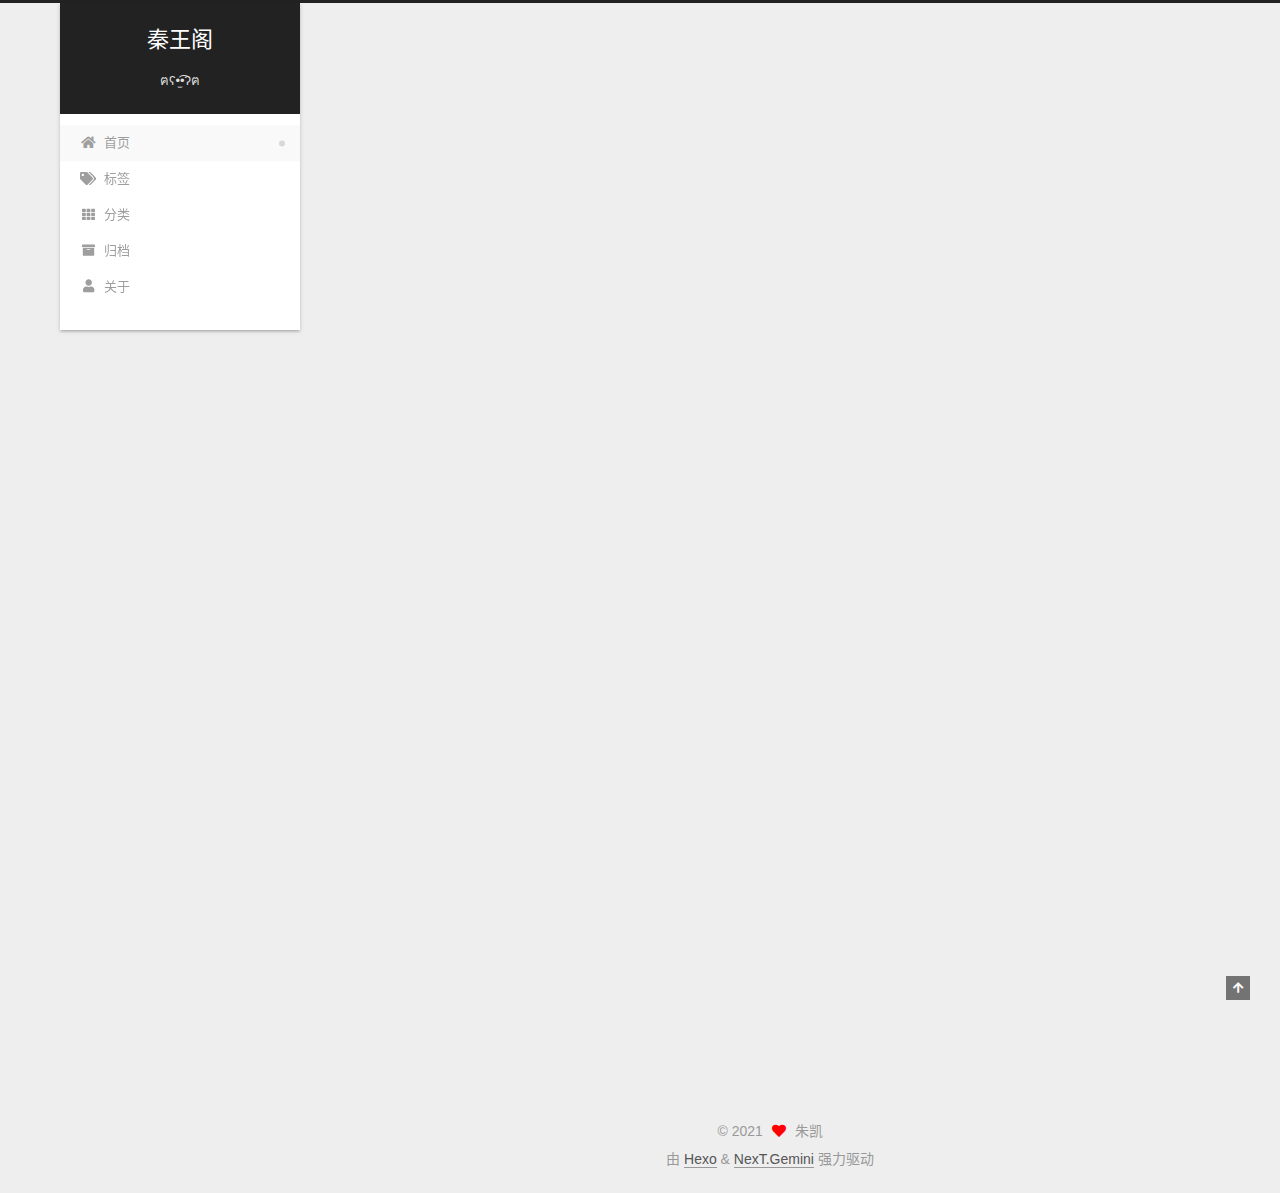
<file: index.html>
<!DOCTYPE html>
<html lang="zh-CN">
<head>
  <meta charset="UTF-8">
<meta name="viewport" content="width=device-width, initial-scale=1, maximum-scale=2">
<meta name="theme-color" content="#222">
<meta name="generator" content="Hexo 5.4.0">
  <link rel="apple-touch-icon" sizes="180x180" href="/images/apple-touch-icon-next.png">
  <link rel="icon" type="image/png" sizes="32x32" href="/images/favicon-32x32.jpg">
  <link rel="icon" type="image/png" sizes="16x16" href="/images/favicon-16x16.jpg">
  <link rel="mask-icon" href="/images/logo.svg" color="#222">

<link rel="stylesheet" href="/css/main.css">


<link rel="stylesheet" href="/lib/font-awesome/css/all.min.css">

<script id="hexo-configurations">
    var NexT = window.NexT || {};
    var CONFIG = {"hostname":"example.com","root":"/","scheme":"Gemini","version":"7.8.0","exturl":false,"sidebar":{"position":"left","display":"post","padding":18,"offset":12,"onmobile":false},"copycode":{"enable":false,"show_result":false,"style":null},"back2top":{"enable":true,"sidebar":false,"scrollpercent":false},"bookmark":{"enable":false,"color":"#222","save":"auto"},"fancybox":false,"mediumzoom":false,"lazyload":false,"pangu":false,"comments":{"style":"tabs","active":null,"storage":true,"lazyload":false,"nav":null},"algolia":{"hits":{"per_page":10},"labels":{"input_placeholder":"Search for Posts","hits_empty":"We didn't find any results for the search: ${query}","hits_stats":"${hits} results found in ${time} ms"}},"localsearch":{"enable":false,"trigger":"auto","top_n_per_article":1,"unescape":false,"preload":false},"motion":{"enable":true,"async":false,"transition":{"post_block":"fadeIn","post_header":"slideDownIn","post_body":"slideDownIn","coll_header":"slideLeftIn","sidebar":"slideUpIn"}}};
  </script>

  <meta name="description" content="格物致知，聊胜于无">
<meta property="og:type" content="website">
<meta property="og:title" content="秦王阁">
<meta property="og:url" content="http://example.com/index.html">
<meta property="og:site_name" content="秦王阁">
<meta property="og:description" content="格物致知，聊胜于无">
<meta property="og:locale" content="zh_CN">
<meta property="article:author" content="朱凯">
<meta name="twitter:card" content="summary">

<link rel="canonical" href="http://example.com/">


<script id="page-configurations">
  // https://hexo.io/docs/variables.html
  CONFIG.page = {
    sidebar: "",
    isHome : true,
    isPost : false,
    lang   : 'zh-CN'
  };
</script>

  <title>秦王阁</title>
  






  <noscript>
  <style>
  .use-motion .brand,
  .use-motion .menu-item,
  .sidebar-inner,
  .use-motion .post-block,
  .use-motion .pagination,
  .use-motion .comments,
  .use-motion .post-header,
  .use-motion .post-body,
  .use-motion .collection-header { opacity: initial; }

  .use-motion .site-title,
  .use-motion .site-subtitle {
    opacity: initial;
    top: initial;
  }

  .use-motion .logo-line-before i { left: initial; }
  .use-motion .logo-line-after i { right: initial; }
  </style>
</noscript>

</head>

<body itemscope itemtype="http://schema.org/WebPage">
  <div class="container use-motion">
    <div class="headband"></div>

    <header class="header" itemscope itemtype="http://schema.org/WPHeader">
      <div class="header-inner"><div class="site-brand-container">
  <div class="site-nav-toggle">
    <div class="toggle" aria-label="切换导航栏">
      <span class="toggle-line toggle-line-first"></span>
      <span class="toggle-line toggle-line-middle"></span>
      <span class="toggle-line toggle-line-last"></span>
    </div>
  </div>

  <div class="site-meta">

    <a href="/" class="brand" rel="start">
      <span class="logo-line-before"><i></i></span>
      <h1 class="site-title">秦王阁</h1>
      <span class="logo-line-after"><i></i></span>
    </a>
      <p class="site-subtitle" itemprop="description">ฅʕ•̫͡•ʔฅ</p>
  </div>

  <div class="site-nav-right">
    <div class="toggle popup-trigger">
    </div>
  </div>
</div>




<nav class="site-nav">
  <ul id="menu" class="main-menu menu">
        <li class="menu-item menu-item-home">

    <a href="/" rel="section"><i class="fa fa-home fa-fw"></i>首页</a>

  </li>
        <li class="menu-item menu-item-tags">

    <a href="/tags/" rel="section"><i class="fa fa-tags fa-fw"></i>标签</a>

  </li>
        <li class="menu-item menu-item-categories">

    <a href="/categories/" rel="section"><i class="fa fa-th fa-fw"></i>分类</a>

  </li>
        <li class="menu-item menu-item-archives">

    <a href="/archives/" rel="section"><i class="fa fa-archive fa-fw"></i>归档</a>

  </li>
        <li class="menu-item menu-item-about">

    <a href="/about/" rel="section"><i class="fa fa-user fa-fw"></i>关于</a>

  </li>
  </ul>
</nav>




</div>
    </header>

    
  <div class="back-to-top">
    <i class="fa fa-arrow-up"></i>
    <span>0%</span>
  </div>


    <main class="main">
      <div class="main-inner">
        <div class="content-wrap">
          

          <div class="content index posts-expand">
            
      
  
  
  <article itemscope itemtype="http://schema.org/Article" class="post-block" lang="zh-CN">
    <link itemprop="mainEntityOfPage" href="http://example.com/2021/10/19/hello-world/">

    <span hidden itemprop="author" itemscope itemtype="http://schema.org/Person">
      <meta itemprop="image" content="/images/avatar.jpg">
      <meta itemprop="name" content="朱凯">
      <meta itemprop="description" content="格物致知，聊胜于无">
    </span>

    <span hidden itemprop="publisher" itemscope itemtype="http://schema.org/Organization">
      <meta itemprop="name" content="秦王阁">
    </span>
      <header class="post-header">
        <h2 class="post-title" itemprop="name headline">
          
            <a href="/2021/10/19/hello-world/" class="post-title-link" itemprop="url">Hello World</a>
        </h2>

        <div class="post-meta">
            <span class="post-meta-item">
              <span class="post-meta-item-icon">
                <i class="far fa-calendar"></i>
              </span>
              <span class="post-meta-item-text">发表于</span>

              <time title="创建时间：2021-10-19 00:29:51" itemprop="dateCreated datePublished" datetime="2021-10-19T00:29:51+08:00">2021-10-19</time>
            </span>

          

        </div>
      </header>

    
    
    
    <div class="post-body" itemprop="articleBody">

      
          <p>Welcome to <a target="_blank" rel="noopener" href="https://hexo.io/">Hexo</a>! This is your very first post. Check <a target="_blank" rel="noopener" href="https://hexo.io/docs/">documentation</a> for more info. If you get any problems when using Hexo, you can find the answer in <a target="_blank" rel="noopener" href="https://hexo.io/docs/troubleshooting.html">troubleshooting</a> or you can ask me on <a target="_blank" rel="noopener" href="https://github.com/hexojs/hexo/issues">GitHub</a>.</p>
<h2 id="Quick-Start"><a href="#Quick-Start" class="headerlink" title="Quick Start"></a>Quick Start</h2><h3 id="Create-a-new-post"><a href="#Create-a-new-post" class="headerlink" title="Create a new post"></a>Create a new post</h3><figure class="highlight bash"><table><tr><td class="gutter"><pre><span class="line">1</span><br></pre></td><td class="code"><pre><span class="line">$ hexo new <span class="string">&quot;My New Post&quot;</span></span><br></pre></td></tr></table></figure>

<p>More info: <a target="_blank" rel="noopener" href="https://hexo.io/docs/writing.html">Writing</a></p>
<h3 id="Run-server"><a href="#Run-server" class="headerlink" title="Run server"></a>Run server</h3><figure class="highlight bash"><table><tr><td class="gutter"><pre><span class="line">1</span><br></pre></td><td class="code"><pre><span class="line">$ hexo server</span><br></pre></td></tr></table></figure>

<p>More info: <a target="_blank" rel="noopener" href="https://hexo.io/docs/server.html">Server</a></p>
<h3 id="Generate-static-files"><a href="#Generate-static-files" class="headerlink" title="Generate static files"></a>Generate static files</h3><figure class="highlight bash"><table><tr><td class="gutter"><pre><span class="line">1</span><br></pre></td><td class="code"><pre><span class="line">$ hexo generate</span><br></pre></td></tr></table></figure>

<p>More info: <a target="_blank" rel="noopener" href="https://hexo.io/docs/generating.html">Generating</a></p>
<h3 id="Deploy-to-remote-sites"><a href="#Deploy-to-remote-sites" class="headerlink" title="Deploy to remote sites"></a>Deploy to remote sites</h3><figure class="highlight bash"><table><tr><td class="gutter"><pre><span class="line">1</span><br></pre></td><td class="code"><pre><span class="line">$ hexo deploy</span><br></pre></td></tr></table></figure>

<p>More info: <a target="_blank" rel="noopener" href="https://hexo.io/docs/one-command-deployment.html">Deployment</a></p>

      
    </div>

    
    
    
      <footer class="post-footer">
        <div class="post-eof"></div>
      </footer>
  </article>
  
  
  


  



          </div>
          

<script>
  window.addEventListener('tabs:register', () => {
    let { activeClass } = CONFIG.comments;
    if (CONFIG.comments.storage) {
      activeClass = localStorage.getItem('comments_active') || activeClass;
    }
    if (activeClass) {
      let activeTab = document.querySelector(`a[href="#comment-${activeClass}"]`);
      if (activeTab) {
        activeTab.click();
      }
    }
  });
  if (CONFIG.comments.storage) {
    window.addEventListener('tabs:click', event => {
      if (!event.target.matches('.tabs-comment .tab-content .tab-pane')) return;
      let commentClass = event.target.classList[1];
      localStorage.setItem('comments_active', commentClass);
    });
  }
</script>

        </div>
          
  
  <div class="toggle sidebar-toggle">
    <span class="toggle-line toggle-line-first"></span>
    <span class="toggle-line toggle-line-middle"></span>
    <span class="toggle-line toggle-line-last"></span>
  </div>

  <aside class="sidebar">
    <div class="sidebar-inner">

      <ul class="sidebar-nav motion-element">
        <li class="sidebar-nav-toc">
          文章目录
        </li>
        <li class="sidebar-nav-overview">
          站点概览
        </li>
      </ul>

      <!--noindex-->
      <div class="post-toc-wrap sidebar-panel">
      </div>
      <!--/noindex-->

      <div class="site-overview-wrap sidebar-panel">
        <div class="site-author motion-element" itemprop="author" itemscope itemtype="http://schema.org/Person">
    <img class="site-author-image" itemprop="image" alt="朱凯"
      src="/images/avatar.jpg">
  <p class="site-author-name" itemprop="name">朱凯</p>
  <div class="site-description" itemprop="description">格物致知，聊胜于无</div>
</div>
<div class="site-state-wrap motion-element">
  <nav class="site-state">
      <div class="site-state-item site-state-posts">
          <a href="/archives/">
        
          <span class="site-state-item-count">1</span>
          <span class="site-state-item-name">日志</span>
        </a>
      </div>
  </nav>
</div>



      </div>

    </div>
  </aside>
  <div id="sidebar-dimmer"></div>


      </div>
    </main>

    <footer class="footer">
      <div class="footer-inner">
        

        

<div class="copyright">
  
  &copy; 
  <span itemprop="copyrightYear">2021</span>
  <span class="with-love">
    <i class="fa fa-heart"></i>
  </span>
  <span class="author" itemprop="copyrightHolder">朱凯</span>
</div>
  <div class="powered-by">由 <a href="https://hexo.io/" class="theme-link" rel="noopener" target="_blank">Hexo</a> & <a href="https://theme-next.org/" class="theme-link" rel="noopener" target="_blank">NexT.Gemini</a> 强力驱动
  </div>

        








      </div>
    </footer>
  </div>

  
  <script src="/lib/anime.min.js"></script>
  <script src="/lib/velocity/velocity.min.js"></script>
  <script src="/lib/velocity/velocity.ui.min.js"></script>

<script src="/js/utils.js"></script>

<script src="/js/motion.js"></script>


<script src="/js/schemes/pisces.js"></script>


<script src="/js/next-boot.js"></script>




  















  

  

</body>
</html>
</file>
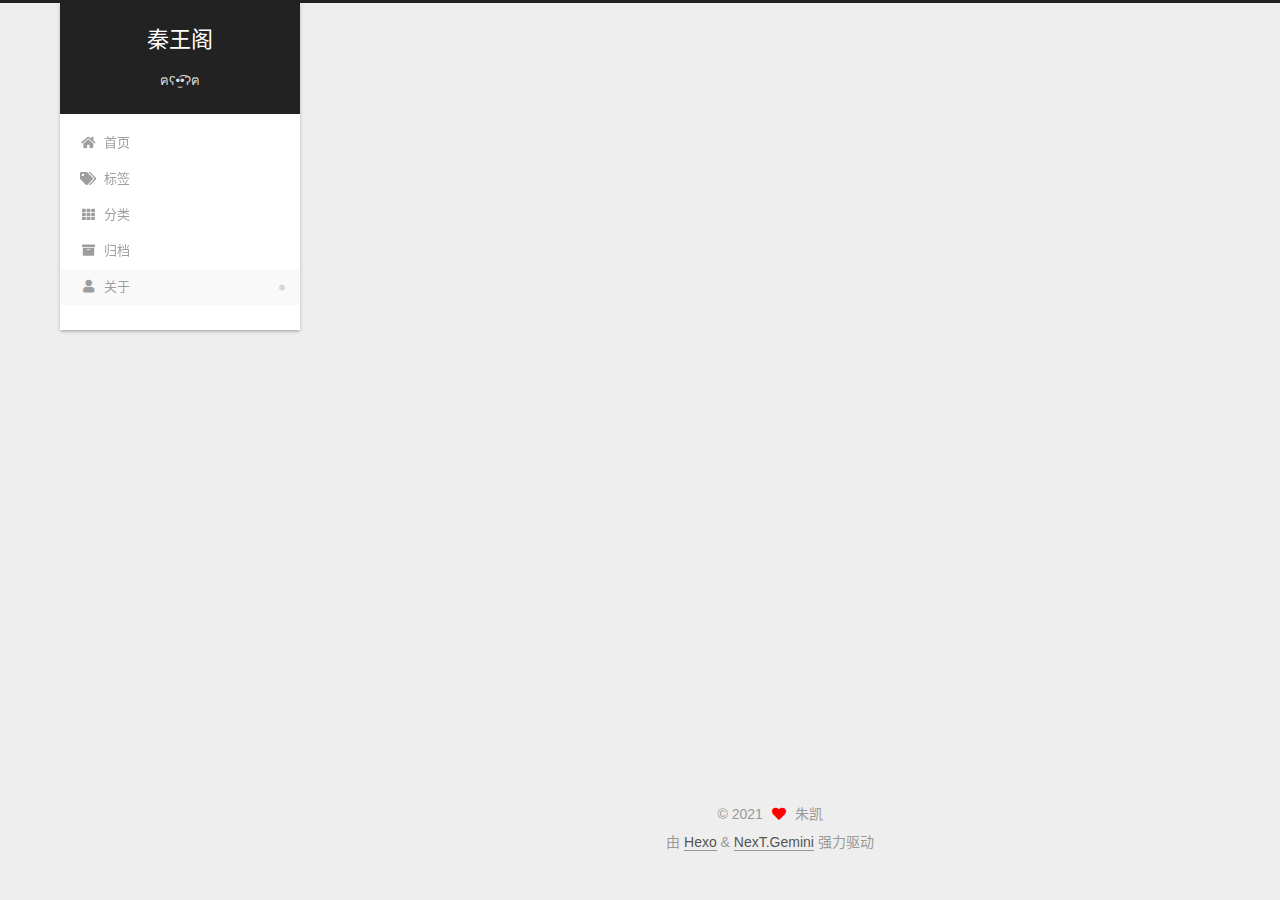
<file: about/index.html>
<!DOCTYPE html>
<html lang="zh-CN">
<head>
  <meta charset="UTF-8">
<meta name="viewport" content="width=device-width, initial-scale=1, maximum-scale=2">
<meta name="theme-color" content="#222">
<meta name="generator" content="Hexo 5.4.0">
  <link rel="apple-touch-icon" sizes="180x180" href="/images/apple-touch-icon-next.png">
  <link rel="icon" type="image/png" sizes="32x32" href="/images/favicon-32x32.jpg">
  <link rel="icon" type="image/png" sizes="16x16" href="/images/favicon-16x16.jpg">
  <link rel="mask-icon" href="/images/logo.svg" color="#222">

<link rel="stylesheet" href="/css/main.css">


<link rel="stylesheet" href="/lib/font-awesome/css/all.min.css">

<script id="hexo-configurations">
    var NexT = window.NexT || {};
    var CONFIG = {"hostname":"example.com","root":"/","scheme":"Gemini","version":"7.8.0","exturl":false,"sidebar":{"position":"left","display":"post","padding":18,"offset":12,"onmobile":false},"copycode":{"enable":false,"show_result":false,"style":null},"back2top":{"enable":true,"sidebar":false,"scrollpercent":false},"bookmark":{"enable":false,"color":"#222","save":"auto"},"fancybox":false,"mediumzoom":false,"lazyload":false,"pangu":false,"comments":{"style":"tabs","active":null,"storage":true,"lazyload":false,"nav":null},"algolia":{"hits":{"per_page":10},"labels":{"input_placeholder":"Search for Posts","hits_empty":"We didn't find any results for the search: ${query}","hits_stats":"${hits} results found in ${time} ms"}},"localsearch":{"enable":false,"trigger":"auto","top_n_per_article":1,"unescape":false,"preload":false},"motion":{"enable":true,"async":false,"transition":{"post_block":"fadeIn","post_header":"slideDownIn","post_body":"slideDownIn","coll_header":"slideLeftIn","sidebar":"slideUpIn"}}};
  </script>

  <meta name="description" content="​        余幼时即嗜学。家贫，无从致书以观，每假借于藏书之家，手自笔录，计日以还。天大寒，砚冰坚，手指不可屈伸，弗之怠。录毕，走送之，不敢稍逾约。以是人多以书假余，余因得遍观群书。既加冠，益慕圣贤之道 ，又患无硕师、名人与游，尝趋百里外，从乡之先达执经叩问。先达德隆望尊，门人弟子填其室，未尝稍降辞色。余立侍左右，援疑质理，俯身倾耳以请；或遇其叱咄，色愈恭，礼愈至，不敢出一言以复；俟其欣悦，">
<meta property="og:type" content="website">
<meta property="og:title" content="关于">
<meta property="og:url" content="http://example.com/about/index.html">
<meta property="og:site_name" content="秦王阁">
<meta property="og:description" content="​        余幼时即嗜学。家贫，无从致书以观，每假借于藏书之家，手自笔录，计日以还。天大寒，砚冰坚，手指不可屈伸，弗之怠。录毕，走送之，不敢稍逾约。以是人多以书假余，余因得遍观群书。既加冠，益慕圣贤之道 ，又患无硕师、名人与游，尝趋百里外，从乡之先达执经叩问。先达德隆望尊，门人弟子填其室，未尝稍降辞色。余立侍左右，援疑质理，俯身倾耳以请；或遇其叱咄，色愈恭，礼愈至，不敢出一言以复；俟其欣悦，">
<meta property="og:locale" content="zh_CN">
<meta property="article:published_time" content="2020-02-10T14:07:08.000Z">
<meta property="article:modified_time" content="2021-10-18T19:17:25.864Z">
<meta property="article:author" content="朱凯">
<meta name="twitter:card" content="summary">

<link rel="canonical" href="http://example.com/about/">


<script id="page-configurations">
  // https://hexo.io/docs/variables.html
  CONFIG.page = {
    sidebar: "",
    isHome : false,
    isPost : false,
    lang   : 'zh-CN'
  };
</script>

  <title>关于 | 秦王阁
</title>
  






  <noscript>
  <style>
  .use-motion .brand,
  .use-motion .menu-item,
  .sidebar-inner,
  .use-motion .post-block,
  .use-motion .pagination,
  .use-motion .comments,
  .use-motion .post-header,
  .use-motion .post-body,
  .use-motion .collection-header { opacity: initial; }

  .use-motion .site-title,
  .use-motion .site-subtitle {
    opacity: initial;
    top: initial;
  }

  .use-motion .logo-line-before i { left: initial; }
  .use-motion .logo-line-after i { right: initial; }
  </style>
</noscript>

</head>

<body itemscope itemtype="http://schema.org/WebPage">
  <div class="container use-motion">
    <div class="headband"></div>

    <header class="header" itemscope itemtype="http://schema.org/WPHeader">
      <div class="header-inner"><div class="site-brand-container">
  <div class="site-nav-toggle">
    <div class="toggle" aria-label="切换导航栏">
      <span class="toggle-line toggle-line-first"></span>
      <span class="toggle-line toggle-line-middle"></span>
      <span class="toggle-line toggle-line-last"></span>
    </div>
  </div>

  <div class="site-meta">

    <a href="/" class="brand" rel="start">
      <span class="logo-line-before"><i></i></span>
      <h1 class="site-title">秦王阁</h1>
      <span class="logo-line-after"><i></i></span>
    </a>
      <p class="site-subtitle" itemprop="description">ฅʕ•̫͡•ʔฅ</p>
  </div>

  <div class="site-nav-right">
    <div class="toggle popup-trigger">
    </div>
  </div>
</div>




<nav class="site-nav">
  <ul id="menu" class="main-menu menu">
        <li class="menu-item menu-item-home">

    <a href="/" rel="section"><i class="fa fa-home fa-fw"></i>首页</a>

  </li>
        <li class="menu-item menu-item-tags">

    <a href="/tags/" rel="section"><i class="fa fa-tags fa-fw"></i>标签</a>

  </li>
        <li class="menu-item menu-item-categories">

    <a href="/categories/" rel="section"><i class="fa fa-th fa-fw"></i>分类</a>

  </li>
        <li class="menu-item menu-item-archives">

    <a href="/archives/" rel="section"><i class="fa fa-archive fa-fw"></i>归档</a>

  </li>
        <li class="menu-item menu-item-about">

    <a href="/about/" rel="section"><i class="fa fa-user fa-fw"></i>关于</a>

  </li>
  </ul>
</nav>




</div>
    </header>

    
  <div class="back-to-top">
    <i class="fa fa-arrow-up"></i>
    <span>0%</span>
  </div>


    <main class="main">
      <div class="main-inner">
        <div class="content-wrap">
          
  
  

          <div class="content page posts-expand">
            

    
    
    
    <div class="post-block" lang="zh-CN">
      <header class="post-header">

<h1 class="post-title" itemprop="name headline">关于
</h1>

<div class="post-meta">
  

</div>

</header>

      
      
      
      <div class="post-body">
          <p>​        余幼时即嗜学。家贫，无从致书以观，每假借于藏书之家，手自笔录，计日以还。天大寒，砚冰坚，手指不可屈伸，弗之怠。录毕，走送之，不敢稍逾约。以是人多以书假余，余因得遍观群书。既加冠，益慕圣贤之道 ，又患无硕师、名人与游，尝趋百里外，从乡之先达执经叩问。先达德隆望尊，门人弟子填其室，未尝稍降辞色。余立侍左右，援疑质理，俯身倾耳以请；或遇其叱咄，色愈恭，礼愈至，不敢出一言以复；俟其欣悦，则又请焉。故余虽愚，卒获有所闻。当余之从师也，负箧曳屣行深山巨谷中，穷冬烈风，大雪深数尺，足肤皲裂而不知。至舍，四支僵劲不能动，媵人持汤沃灌，以衾拥覆，久而乃和。寓逆旅，主人日再食，无鲜肥滋味之享。同舍生皆被绮绣，戴朱缨宝饰之帽，腰白玉之环，左佩刀，右备容臭，烨然若神人；余则缊袍敝衣处其间，略无慕艳意。以中有足乐者，不知口体之奉不若人也。盖余之勤且艰若此。今虽耄老，未有所成，犹幸预君子之列，而承天子之宠光，缀公卿之后，日侍坐备顾问，四海亦谬称其氏名，况才之过于余者乎？今诸生学于太学，县官日有廪稍之供，父母岁有裘葛之遗，无冻馁之患矣；坐大厦之下而诵诗书，无奔走之劳矣；有司业、博士为之师，未有问而不告，求而不得者也；凡所宜有之书，皆集于此，不必若余之手录，假诸人而后见也。其业有不精，德有不成者，非天质之卑，则心不若余之专耳，岂他人之过哉！东阳马生君则，在太学已二年，流辈甚称其贤。余朝京师，生以乡人子谒余，撰长书以为贽，辞甚畅达，与之论辨，言和而色夷。自谓少时用心于学甚劳，是可谓善学者矣！其将归见其亲也，余故道为学之难以告之。谓余勉乡人以学者，余之志也；诋我夸际遇之盛而骄乡人者，岂知予者哉？</p>

      </div>
      
      
      
    </div>
    

    
    
    


          </div>
          

<script>
  window.addEventListener('tabs:register', () => {
    let { activeClass } = CONFIG.comments;
    if (CONFIG.comments.storage) {
      activeClass = localStorage.getItem('comments_active') || activeClass;
    }
    if (activeClass) {
      let activeTab = document.querySelector(`a[href="#comment-${activeClass}"]`);
      if (activeTab) {
        activeTab.click();
      }
    }
  });
  if (CONFIG.comments.storage) {
    window.addEventListener('tabs:click', event => {
      if (!event.target.matches('.tabs-comment .tab-content .tab-pane')) return;
      let commentClass = event.target.classList[1];
      localStorage.setItem('comments_active', commentClass);
    });
  }
</script>

        </div>
          
  
  <div class="toggle sidebar-toggle">
    <span class="toggle-line toggle-line-first"></span>
    <span class="toggle-line toggle-line-middle"></span>
    <span class="toggle-line toggle-line-last"></span>
  </div>

  <aside class="sidebar">
    <div class="sidebar-inner">

      <ul class="sidebar-nav motion-element">
        <li class="sidebar-nav-toc">
          文章目录
        </li>
        <li class="sidebar-nav-overview">
          站点概览
        </li>
      </ul>

      <!--noindex-->
      <div class="post-toc-wrap sidebar-panel">
      </div>
      <!--/noindex-->

      <div class="site-overview-wrap sidebar-panel">
        <div class="site-author motion-element" itemprop="author" itemscope itemtype="http://schema.org/Person">
    <img class="site-author-image" itemprop="image" alt="朱凯"
      src="/images/avatar.jpg">
  <p class="site-author-name" itemprop="name">朱凯</p>
  <div class="site-description" itemprop="description">格物致知，聊胜于无</div>
</div>
<div class="site-state-wrap motion-element">
  <nav class="site-state">
      <div class="site-state-item site-state-posts">
          <a href="/archives/">
        
          <span class="site-state-item-count">1</span>
          <span class="site-state-item-name">日志</span>
        </a>
      </div>
  </nav>
</div>



      </div>

    </div>
  </aside>
  <div id="sidebar-dimmer"></div>


      </div>
    </main>

    <footer class="footer">
      <div class="footer-inner">
        

        

<div class="copyright">
  
  &copy; 
  <span itemprop="copyrightYear">2021</span>
  <span class="with-love">
    <i class="fa fa-heart"></i>
  </span>
  <span class="author" itemprop="copyrightHolder">朱凯</span>
</div>
  <div class="powered-by">由 <a href="https://hexo.io/" class="theme-link" rel="noopener" target="_blank">Hexo</a> & <a href="https://theme-next.org/" class="theme-link" rel="noopener" target="_blank">NexT.Gemini</a> 强力驱动
  </div>

        








      </div>
    </footer>
  </div>

  
  <script src="/lib/anime.min.js"></script>
  <script src="/lib/velocity/velocity.min.js"></script>
  <script src="/lib/velocity/velocity.ui.min.js"></script>

<script src="/js/utils.js"></script>

<script src="/js/motion.js"></script>


<script src="/js/schemes/pisces.js"></script>


<script src="/js/next-boot.js"></script>




  















  

  

</body>
</html>
</file>
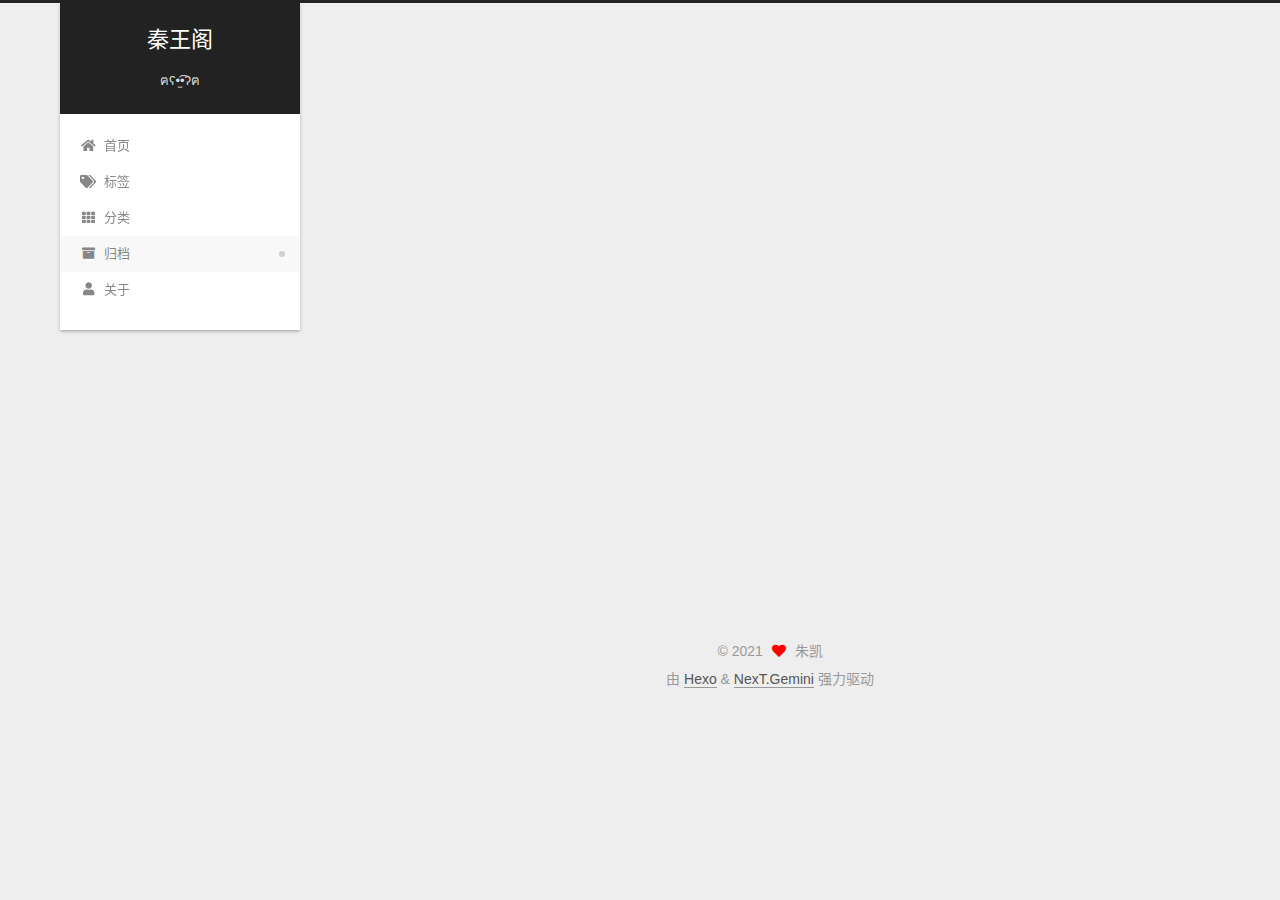
<file: archives/index.html>
<!DOCTYPE html>
<html lang="zh-CN">
<head>
  <meta charset="UTF-8">
<meta name="viewport" content="width=device-width, initial-scale=1, maximum-scale=2">
<meta name="theme-color" content="#222">
<meta name="generator" content="Hexo 5.4.0">
  <link rel="apple-touch-icon" sizes="180x180" href="/images/apple-touch-icon-next.png">
  <link rel="icon" type="image/png" sizes="32x32" href="/images/favicon-32x32.jpg">
  <link rel="icon" type="image/png" sizes="16x16" href="/images/favicon-16x16.jpg">
  <link rel="mask-icon" href="/images/logo.svg" color="#222">

<link rel="stylesheet" href="/css/main.css">


<link rel="stylesheet" href="/lib/font-awesome/css/all.min.css">

<script id="hexo-configurations">
    var NexT = window.NexT || {};
    var CONFIG = {"hostname":"example.com","root":"/","scheme":"Gemini","version":"7.8.0","exturl":false,"sidebar":{"position":"left","display":"post","padding":18,"offset":12,"onmobile":false},"copycode":{"enable":false,"show_result":false,"style":null},"back2top":{"enable":true,"sidebar":false,"scrollpercent":false},"bookmark":{"enable":false,"color":"#222","save":"auto"},"fancybox":false,"mediumzoom":false,"lazyload":false,"pangu":false,"comments":{"style":"tabs","active":null,"storage":true,"lazyload":false,"nav":null},"algolia":{"hits":{"per_page":10},"labels":{"input_placeholder":"Search for Posts","hits_empty":"We didn't find any results for the search: ${query}","hits_stats":"${hits} results found in ${time} ms"}},"localsearch":{"enable":false,"trigger":"auto","top_n_per_article":1,"unescape":false,"preload":false},"motion":{"enable":true,"async":false,"transition":{"post_block":"fadeIn","post_header":"slideDownIn","post_body":"slideDownIn","coll_header":"slideLeftIn","sidebar":"slideUpIn"}}};
  </script>

  <meta name="description" content="格物致知，聊胜于无">
<meta property="og:type" content="website">
<meta property="og:title" content="秦王阁">
<meta property="og:url" content="http://example.com/archives/index.html">
<meta property="og:site_name" content="秦王阁">
<meta property="og:description" content="格物致知，聊胜于无">
<meta property="og:locale" content="zh_CN">
<meta property="article:author" content="朱凯">
<meta name="twitter:card" content="summary">

<link rel="canonical" href="http://example.com/archives/">


<script id="page-configurations">
  // https://hexo.io/docs/variables.html
  CONFIG.page = {
    sidebar: "",
    isHome : false,
    isPost : false,
    lang   : 'zh-CN'
  };
</script>

  <title>归档 | 秦王阁</title>
  






  <noscript>
  <style>
  .use-motion .brand,
  .use-motion .menu-item,
  .sidebar-inner,
  .use-motion .post-block,
  .use-motion .pagination,
  .use-motion .comments,
  .use-motion .post-header,
  .use-motion .post-body,
  .use-motion .collection-header { opacity: initial; }

  .use-motion .site-title,
  .use-motion .site-subtitle {
    opacity: initial;
    top: initial;
  }

  .use-motion .logo-line-before i { left: initial; }
  .use-motion .logo-line-after i { right: initial; }
  </style>
</noscript>

</head>

<body itemscope itemtype="http://schema.org/WebPage">
  <div class="container use-motion">
    <div class="headband"></div>

    <header class="header" itemscope itemtype="http://schema.org/WPHeader">
      <div class="header-inner"><div class="site-brand-container">
  <div class="site-nav-toggle">
    <div class="toggle" aria-label="切换导航栏">
      <span class="toggle-line toggle-line-first"></span>
      <span class="toggle-line toggle-line-middle"></span>
      <span class="toggle-line toggle-line-last"></span>
    </div>
  </div>

  <div class="site-meta">

    <a href="/" class="brand" rel="start">
      <span class="logo-line-before"><i></i></span>
      <h1 class="site-title">秦王阁</h1>
      <span class="logo-line-after"><i></i></span>
    </a>
      <p class="site-subtitle" itemprop="description">ฅʕ•̫͡•ʔฅ</p>
  </div>

  <div class="site-nav-right">
    <div class="toggle popup-trigger">
    </div>
  </div>
</div>




<nav class="site-nav">
  <ul id="menu" class="main-menu menu">
        <li class="menu-item menu-item-home">

    <a href="/" rel="section"><i class="fa fa-home fa-fw"></i>首页</a>

  </li>
        <li class="menu-item menu-item-tags">

    <a href="/tags/" rel="section"><i class="fa fa-tags fa-fw"></i>标签</a>

  </li>
        <li class="menu-item menu-item-categories">

    <a href="/categories/" rel="section"><i class="fa fa-th fa-fw"></i>分类</a>

  </li>
        <li class="menu-item menu-item-archives">

    <a href="/archives/" rel="section"><i class="fa fa-archive fa-fw"></i>归档</a>

  </li>
        <li class="menu-item menu-item-about">

    <a href="/about/" rel="section"><i class="fa fa-user fa-fw"></i>关于</a>

  </li>
  </ul>
</nav>




</div>
    </header>

    
  <div class="back-to-top">
    <i class="fa fa-arrow-up"></i>
    <span>0%</span>
  </div>


    <main class="main">
      <div class="main-inner">
        <div class="content-wrap">
          

          <div class="content archive">
            

  
  
  
  <div class="post-block">
    <div class="posts-collapse">
      <div class="collection-title">
        <span class="collection-header">嗯..! 目前共计 1 篇日志。 继续努力。</span>
      </div>

      
    <div class="collection-year">
      <span class="collection-header">2021</span>
    </div>

  <article itemscope itemtype="http://schema.org/Article">
    <header class="post-header">

      <div class="post-meta">
        <time itemprop="dateCreated"
              datetime="2021-10-19T00:29:51+08:00"
              content="2021-10-19">
          10-19
        </time>
      </div>

      <div class="post-title">
          <a class="post-title-link" href="/2021/10/19/hello-world/" itemprop="url">
            <span itemprop="name">Hello World</span>
          </a>
      </div>

    </header>
  </article>


    </div>
  </div>
  
  
  

  



          </div>
          

<script>
  window.addEventListener('tabs:register', () => {
    let { activeClass } = CONFIG.comments;
    if (CONFIG.comments.storage) {
      activeClass = localStorage.getItem('comments_active') || activeClass;
    }
    if (activeClass) {
      let activeTab = document.querySelector(`a[href="#comment-${activeClass}"]`);
      if (activeTab) {
        activeTab.click();
      }
    }
  });
  if (CONFIG.comments.storage) {
    window.addEventListener('tabs:click', event => {
      if (!event.target.matches('.tabs-comment .tab-content .tab-pane')) return;
      let commentClass = event.target.classList[1];
      localStorage.setItem('comments_active', commentClass);
    });
  }
</script>

        </div>
          
  
  <div class="toggle sidebar-toggle">
    <span class="toggle-line toggle-line-first"></span>
    <span class="toggle-line toggle-line-middle"></span>
    <span class="toggle-line toggle-line-last"></span>
  </div>

  <aside class="sidebar">
    <div class="sidebar-inner">

      <ul class="sidebar-nav motion-element">
        <li class="sidebar-nav-toc">
          文章目录
        </li>
        <li class="sidebar-nav-overview">
          站点概览
        </li>
      </ul>

      <!--noindex-->
      <div class="post-toc-wrap sidebar-panel">
      </div>
      <!--/noindex-->

      <div class="site-overview-wrap sidebar-panel">
        <div class="site-author motion-element" itemprop="author" itemscope itemtype="http://schema.org/Person">
    <img class="site-author-image" itemprop="image" alt="朱凯"
      src="/images/avatar.jpg">
  <p class="site-author-name" itemprop="name">朱凯</p>
  <div class="site-description" itemprop="description">格物致知，聊胜于无</div>
</div>
<div class="site-state-wrap motion-element">
  <nav class="site-state">
      <div class="site-state-item site-state-posts">
          <a href="/archives/">
        
          <span class="site-state-item-count">1</span>
          <span class="site-state-item-name">日志</span>
        </a>
      </div>
  </nav>
</div>



      </div>

    </div>
  </aside>
  <div id="sidebar-dimmer"></div>


      </div>
    </main>

    <footer class="footer">
      <div class="footer-inner">
        

        

<div class="copyright">
  
  &copy; 
  <span itemprop="copyrightYear">2021</span>
  <span class="with-love">
    <i class="fa fa-heart"></i>
  </span>
  <span class="author" itemprop="copyrightHolder">朱凯</span>
</div>
  <div class="powered-by">由 <a href="https://hexo.io/" class="theme-link" rel="noopener" target="_blank">Hexo</a> & <a href="https://theme-next.org/" class="theme-link" rel="noopener" target="_blank">NexT.Gemini</a> 强力驱动
  </div>

        








      </div>
    </footer>
  </div>

  
  <script src="/lib/anime.min.js"></script>
  <script src="/lib/velocity/velocity.min.js"></script>
  <script src="/lib/velocity/velocity.ui.min.js"></script>

<script src="/js/utils.js"></script>

<script src="/js/motion.js"></script>


<script src="/js/schemes/pisces.js"></script>


<script src="/js/next-boot.js"></script>




  















  

  

</body>
</html>
</file>
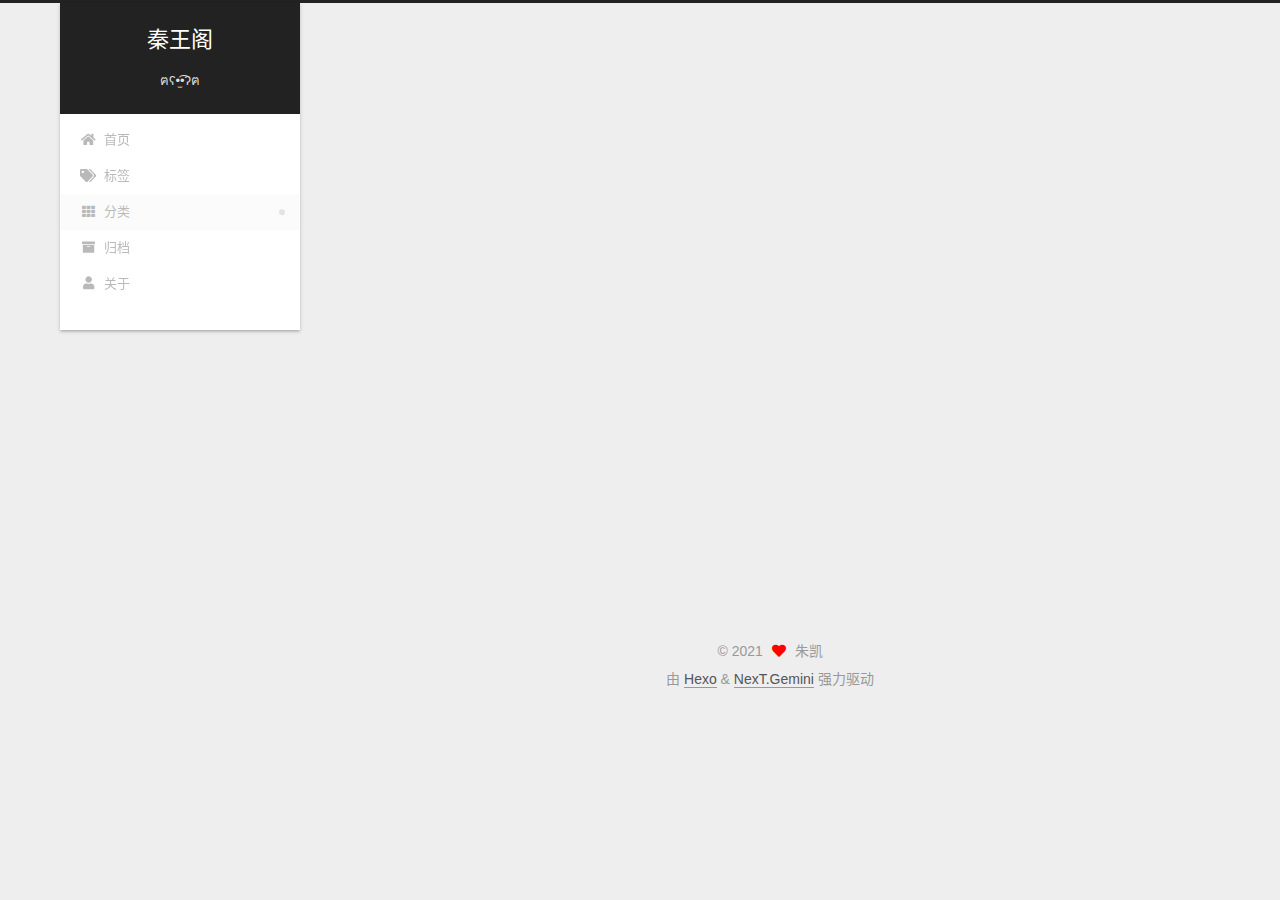
<file: categories/index.html>
<!DOCTYPE html>
<html lang="zh-CN">
<head>
  <meta charset="UTF-8">
<meta name="viewport" content="width=device-width, initial-scale=1, maximum-scale=2">
<meta name="theme-color" content="#222">
<meta name="generator" content="Hexo 5.4.0">
  <link rel="apple-touch-icon" sizes="180x180" href="/images/apple-touch-icon-next.png">
  <link rel="icon" type="image/png" sizes="32x32" href="/images/favicon-32x32.jpg">
  <link rel="icon" type="image/png" sizes="16x16" href="/images/favicon-16x16.jpg">
  <link rel="mask-icon" href="/images/logo.svg" color="#222">

<link rel="stylesheet" href="/css/main.css">


<link rel="stylesheet" href="/lib/font-awesome/css/all.min.css">

<script id="hexo-configurations">
    var NexT = window.NexT || {};
    var CONFIG = {"hostname":"example.com","root":"/","scheme":"Gemini","version":"7.8.0","exturl":false,"sidebar":{"position":"left","display":"post","padding":18,"offset":12,"onmobile":false},"copycode":{"enable":false,"show_result":false,"style":null},"back2top":{"enable":true,"sidebar":false,"scrollpercent":false},"bookmark":{"enable":false,"color":"#222","save":"auto"},"fancybox":false,"mediumzoom":false,"lazyload":false,"pangu":false,"comments":{"style":"tabs","active":null,"storage":true,"lazyload":false,"nav":null},"algolia":{"hits":{"per_page":10},"labels":{"input_placeholder":"Search for Posts","hits_empty":"We didn't find any results for the search: ${query}","hits_stats":"${hits} results found in ${time} ms"}},"localsearch":{"enable":false,"trigger":"auto","top_n_per_article":1,"unescape":false,"preload":false},"motion":{"enable":true,"async":false,"transition":{"post_block":"fadeIn","post_header":"slideDownIn","post_body":"slideDownIn","coll_header":"slideLeftIn","sidebar":"slideUpIn"}}};
  </script>

  <meta name="description" content="格物致知，聊胜于无">
<meta property="og:type" content="website">
<meta property="og:title" content="分类">
<meta property="og:url" content="http://example.com/categories/index.html">
<meta property="og:site_name" content="秦王阁">
<meta property="og:description" content="格物致知，聊胜于无">
<meta property="og:locale" content="zh_CN">
<meta property="article:published_time" content="2020-02-10T14:07:08.000Z">
<meta property="article:modified_time" content="2021-10-18T19:09:48.792Z">
<meta property="article:author" content="朱凯">
<meta name="twitter:card" content="summary">

<link rel="canonical" href="http://example.com/categories/">


<script id="page-configurations">
  // https://hexo.io/docs/variables.html
  CONFIG.page = {
    sidebar: "",
    isHome : false,
    isPost : false,
    lang   : 'zh-CN'
  };
</script>

  <title>分类 | 秦王阁
</title>
  






  <noscript>
  <style>
  .use-motion .brand,
  .use-motion .menu-item,
  .sidebar-inner,
  .use-motion .post-block,
  .use-motion .pagination,
  .use-motion .comments,
  .use-motion .post-header,
  .use-motion .post-body,
  .use-motion .collection-header { opacity: initial; }

  .use-motion .site-title,
  .use-motion .site-subtitle {
    opacity: initial;
    top: initial;
  }

  .use-motion .logo-line-before i { left: initial; }
  .use-motion .logo-line-after i { right: initial; }
  </style>
</noscript>

</head>

<body itemscope itemtype="http://schema.org/WebPage">
  <div class="container use-motion">
    <div class="headband"></div>

    <header class="header" itemscope itemtype="http://schema.org/WPHeader">
      <div class="header-inner"><div class="site-brand-container">
  <div class="site-nav-toggle">
    <div class="toggle" aria-label="切换导航栏">
      <span class="toggle-line toggle-line-first"></span>
      <span class="toggle-line toggle-line-middle"></span>
      <span class="toggle-line toggle-line-last"></span>
    </div>
  </div>

  <div class="site-meta">

    <a href="/" class="brand" rel="start">
      <span class="logo-line-before"><i></i></span>
      <h1 class="site-title">秦王阁</h1>
      <span class="logo-line-after"><i></i></span>
    </a>
      <p class="site-subtitle" itemprop="description">ฅʕ•̫͡•ʔฅ</p>
  </div>

  <div class="site-nav-right">
    <div class="toggle popup-trigger">
    </div>
  </div>
</div>




<nav class="site-nav">
  <ul id="menu" class="main-menu menu">
        <li class="menu-item menu-item-home">

    <a href="/" rel="section"><i class="fa fa-home fa-fw"></i>首页</a>

  </li>
        <li class="menu-item menu-item-tags">

    <a href="/tags/" rel="section"><i class="fa fa-tags fa-fw"></i>标签</a>

  </li>
        <li class="menu-item menu-item-categories">

    <a href="/categories/" rel="section"><i class="fa fa-th fa-fw"></i>分类</a>

  </li>
        <li class="menu-item menu-item-archives">

    <a href="/archives/" rel="section"><i class="fa fa-archive fa-fw"></i>归档</a>

  </li>
        <li class="menu-item menu-item-about">

    <a href="/about/" rel="section"><i class="fa fa-user fa-fw"></i>关于</a>

  </li>
  </ul>
</nav>




</div>
    </header>

    
  <div class="back-to-top">
    <i class="fa fa-arrow-up"></i>
    <span>0%</span>
  </div>


    <main class="main">
      <div class="main-inner">
        <div class="content-wrap">
          
  
  

          <div class="content page posts-expand">
            

    
    
    
    <div class="post-block" lang="zh-CN">
      <header class="post-header">

<h1 class="post-title" itemprop="name headline">分类
</h1>

<div class="post-meta">
  

</div>

</header>

      
      
      
      <div class="post-body">
          <div class="category-all-page">
            <div class="category-all-title">
              暂无分类
            </div>
            <div class="category-all">
              
            </div>
          </div>
        
      </div>
      
      
      
    </div>
    

    
    
    


          </div>
          

<script>
  window.addEventListener('tabs:register', () => {
    let { activeClass } = CONFIG.comments;
    if (CONFIG.comments.storage) {
      activeClass = localStorage.getItem('comments_active') || activeClass;
    }
    if (activeClass) {
      let activeTab = document.querySelector(`a[href="#comment-${activeClass}"]`);
      if (activeTab) {
        activeTab.click();
      }
    }
  });
  if (CONFIG.comments.storage) {
    window.addEventListener('tabs:click', event => {
      if (!event.target.matches('.tabs-comment .tab-content .tab-pane')) return;
      let commentClass = event.target.classList[1];
      localStorage.setItem('comments_active', commentClass);
    });
  }
</script>

        </div>
          
  
  <div class="toggle sidebar-toggle">
    <span class="toggle-line toggle-line-first"></span>
    <span class="toggle-line toggle-line-middle"></span>
    <span class="toggle-line toggle-line-last"></span>
  </div>

  <aside class="sidebar">
    <div class="sidebar-inner">

      <ul class="sidebar-nav motion-element">
        <li class="sidebar-nav-toc">
          文章目录
        </li>
        <li class="sidebar-nav-overview">
          站点概览
        </li>
      </ul>

      <!--noindex-->
      <div class="post-toc-wrap sidebar-panel">
      </div>
      <!--/noindex-->

      <div class="site-overview-wrap sidebar-panel">
        <div class="site-author motion-element" itemprop="author" itemscope itemtype="http://schema.org/Person">
    <img class="site-author-image" itemprop="image" alt="朱凯"
      src="/images/avatar.jpg">
  <p class="site-author-name" itemprop="name">朱凯</p>
  <div class="site-description" itemprop="description">格物致知，聊胜于无</div>
</div>
<div class="site-state-wrap motion-element">
  <nav class="site-state">
      <div class="site-state-item site-state-posts">
          <a href="/archives/">
        
          <span class="site-state-item-count">1</span>
          <span class="site-state-item-name">日志</span>
        </a>
      </div>
  </nav>
</div>



      </div>

    </div>
  </aside>
  <div id="sidebar-dimmer"></div>


      </div>
    </main>

    <footer class="footer">
      <div class="footer-inner">
        

        

<div class="copyright">
  
  &copy; 
  <span itemprop="copyrightYear">2021</span>
  <span class="with-love">
    <i class="fa fa-heart"></i>
  </span>
  <span class="author" itemprop="copyrightHolder">朱凯</span>
</div>
  <div class="powered-by">由 <a href="https://hexo.io/" class="theme-link" rel="noopener" target="_blank">Hexo</a> & <a href="https://theme-next.org/" class="theme-link" rel="noopener" target="_blank">NexT.Gemini</a> 强力驱动
  </div>

        








      </div>
    </footer>
  </div>

  
  <script src="/lib/anime.min.js"></script>
  <script src="/lib/velocity/velocity.min.js"></script>
  <script src="/lib/velocity/velocity.ui.min.js"></script>

<script src="/js/utils.js"></script>

<script src="/js/motion.js"></script>


<script src="/js/schemes/pisces.js"></script>


<script src="/js/next-boot.js"></script>




  















  

  

</body>
</html>
</file>
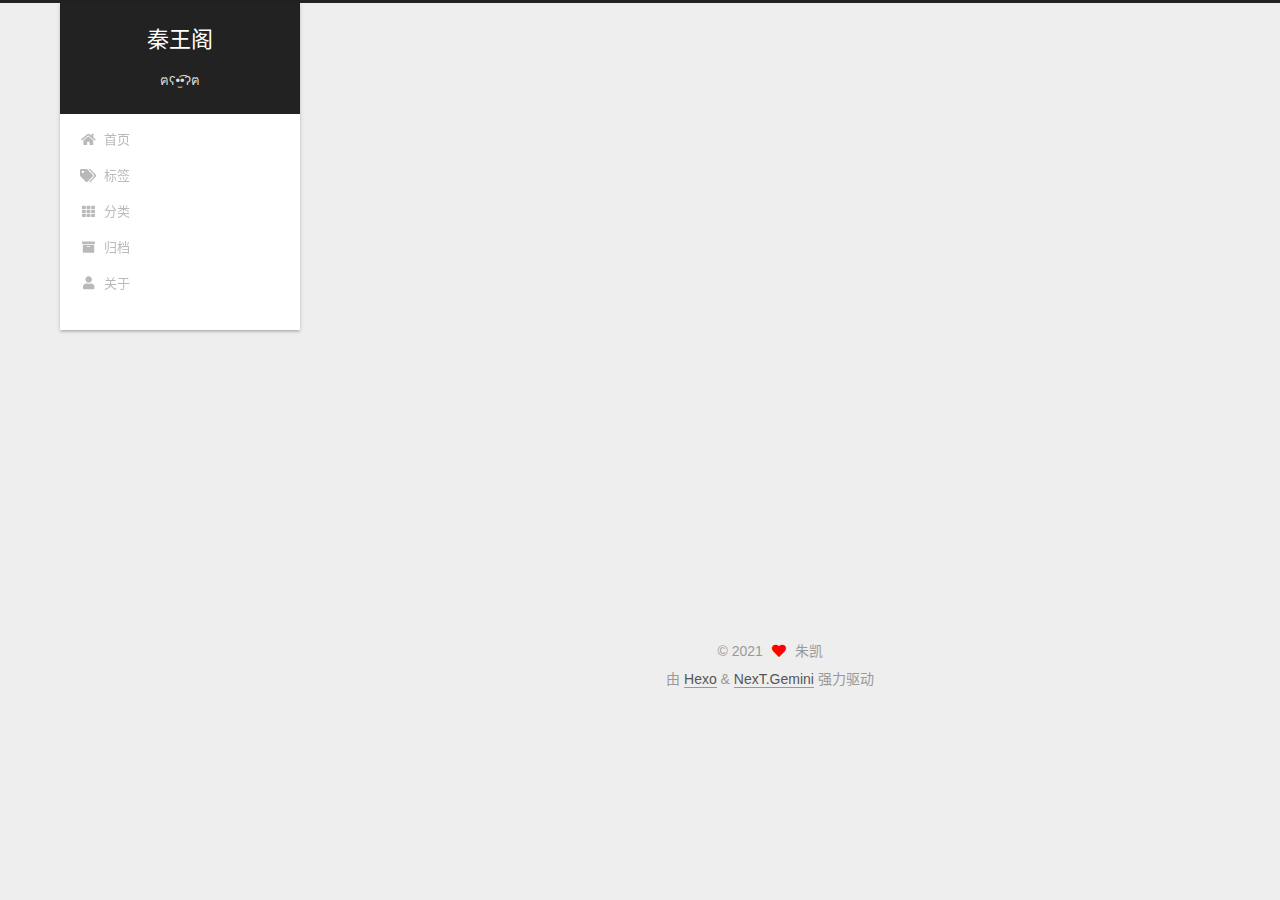
<file: resources/index.html>
<!DOCTYPE html>
<html lang="zh-CN">
<head>
  <meta charset="UTF-8">
<meta name="viewport" content="width=device-width, initial-scale=1, maximum-scale=2">
<meta name="theme-color" content="#222">
<meta name="generator" content="Hexo 5.4.0">
  <link rel="apple-touch-icon" sizes="180x180" href="/images/apple-touch-icon-next.png">
  <link rel="icon" type="image/png" sizes="32x32" href="/images/favicon-32x32.jpg">
  <link rel="icon" type="image/png" sizes="16x16" href="/images/favicon-16x16.jpg">
  <link rel="mask-icon" href="/images/logo.svg" color="#222">

<link rel="stylesheet" href="/css/main.css">


<link rel="stylesheet" href="/lib/font-awesome/css/all.min.css">

<script id="hexo-configurations">
    var NexT = window.NexT || {};
    var CONFIG = {"hostname":"example.com","root":"/","scheme":"Gemini","version":"7.8.0","exturl":false,"sidebar":{"position":"left","display":"post","padding":18,"offset":12,"onmobile":false},"copycode":{"enable":false,"show_result":false,"style":null},"back2top":{"enable":true,"sidebar":false,"scrollpercent":false},"bookmark":{"enable":false,"color":"#222","save":"auto"},"fancybox":false,"mediumzoom":false,"lazyload":false,"pangu":false,"comments":{"style":"tabs","active":null,"storage":true,"lazyload":false,"nav":null},"algolia":{"hits":{"per_page":10},"labels":{"input_placeholder":"Search for Posts","hits_empty":"We didn't find any results for the search: ${query}","hits_stats":"${hits} results found in ${time} ms"}},"localsearch":{"enable":false,"trigger":"auto","top_n_per_article":1,"unescape":false,"preload":false},"motion":{"enable":true,"async":false,"transition":{"post_block":"fadeIn","post_header":"slideDownIn","post_body":"slideDownIn","coll_header":"slideLeftIn","sidebar":"slideUpIn"}}};
  </script>

  <meta name="description" content="格物致知，聊胜于无">
<meta property="og:type" content="website">
<meta property="og:title" content="资源">
<meta property="og:url" content="http://example.com/resources/index.html">
<meta property="og:site_name" content="秦王阁">
<meta property="og:description" content="格物致知，聊胜于无">
<meta property="og:locale" content="zh_CN">
<meta property="article:published_time" content="2020-02-10T14:07:08.000Z">
<meta property="article:modified_time" content="2021-10-18T19:10:02.861Z">
<meta property="article:author" content="朱凯">
<meta name="twitter:card" content="summary">

<link rel="canonical" href="http://example.com/resources/">


<script id="page-configurations">
  // https://hexo.io/docs/variables.html
  CONFIG.page = {
    sidebar: "",
    isHome : false,
    isPost : false,
    lang   : 'zh-CN'
  };
</script>

  <title>资源 | 秦王阁
</title>
  






  <noscript>
  <style>
  .use-motion .brand,
  .use-motion .menu-item,
  .sidebar-inner,
  .use-motion .post-block,
  .use-motion .pagination,
  .use-motion .comments,
  .use-motion .post-header,
  .use-motion .post-body,
  .use-motion .collection-header { opacity: initial; }

  .use-motion .site-title,
  .use-motion .site-subtitle {
    opacity: initial;
    top: initial;
  }

  .use-motion .logo-line-before i { left: initial; }
  .use-motion .logo-line-after i { right: initial; }
  </style>
</noscript>

</head>

<body itemscope itemtype="http://schema.org/WebPage">
  <div class="container use-motion">
    <div class="headband"></div>

    <header class="header" itemscope itemtype="http://schema.org/WPHeader">
      <div class="header-inner"><div class="site-brand-container">
  <div class="site-nav-toggle">
    <div class="toggle" aria-label="切换导航栏">
      <span class="toggle-line toggle-line-first"></span>
      <span class="toggle-line toggle-line-middle"></span>
      <span class="toggle-line toggle-line-last"></span>
    </div>
  </div>

  <div class="site-meta">

    <a href="/" class="brand" rel="start">
      <span class="logo-line-before"><i></i></span>
      <h1 class="site-title">秦王阁</h1>
      <span class="logo-line-after"><i></i></span>
    </a>
      <p class="site-subtitle" itemprop="description">ฅʕ•̫͡•ʔฅ</p>
  </div>

  <div class="site-nav-right">
    <div class="toggle popup-trigger">
    </div>
  </div>
</div>




<nav class="site-nav">
  <ul id="menu" class="main-menu menu">
        <li class="menu-item menu-item-home">

    <a href="/" rel="section"><i class="fa fa-home fa-fw"></i>首页</a>

  </li>
        <li class="menu-item menu-item-tags">

    <a href="/tags/" rel="section"><i class="fa fa-tags fa-fw"></i>标签</a>

  </li>
        <li class="menu-item menu-item-categories">

    <a href="/categories/" rel="section"><i class="fa fa-th fa-fw"></i>分类</a>

  </li>
        <li class="menu-item menu-item-archives">

    <a href="/archives/" rel="section"><i class="fa fa-archive fa-fw"></i>归档</a>

  </li>
        <li class="menu-item menu-item-about">

    <a href="/about/" rel="section"><i class="fa fa-user fa-fw"></i>关于</a>

  </li>
  </ul>
</nav>




</div>
    </header>

    
  <div class="back-to-top">
    <i class="fa fa-arrow-up"></i>
    <span>0%</span>
  </div>


    <main class="main">
      <div class="main-inner">
        <div class="content-wrap">
          
  
  

          <div class="content page posts-expand">
            

    
    
    
    <div class="post-block" lang="zh-CN">
      <header class="post-header">

<h1 class="post-title" itemprop="name headline">资源
</h1>

<div class="post-meta">
  

</div>

</header>

      
      
      
      <div class="post-body">
          
      </div>
      
      
      
    </div>
    

    
    
    


          </div>
          

<script>
  window.addEventListener('tabs:register', () => {
    let { activeClass } = CONFIG.comments;
    if (CONFIG.comments.storage) {
      activeClass = localStorage.getItem('comments_active') || activeClass;
    }
    if (activeClass) {
      let activeTab = document.querySelector(`a[href="#comment-${activeClass}"]`);
      if (activeTab) {
        activeTab.click();
      }
    }
  });
  if (CONFIG.comments.storage) {
    window.addEventListener('tabs:click', event => {
      if (!event.target.matches('.tabs-comment .tab-content .tab-pane')) return;
      let commentClass = event.target.classList[1];
      localStorage.setItem('comments_active', commentClass);
    });
  }
</script>

        </div>
          
  
  <div class="toggle sidebar-toggle">
    <span class="toggle-line toggle-line-first"></span>
    <span class="toggle-line toggle-line-middle"></span>
    <span class="toggle-line toggle-line-last"></span>
  </div>

  <aside class="sidebar">
    <div class="sidebar-inner">

      <ul class="sidebar-nav motion-element">
        <li class="sidebar-nav-toc">
          文章目录
        </li>
        <li class="sidebar-nav-overview">
          站点概览
        </li>
      </ul>

      <!--noindex-->
      <div class="post-toc-wrap sidebar-panel">
      </div>
      <!--/noindex-->

      <div class="site-overview-wrap sidebar-panel">
        <div class="site-author motion-element" itemprop="author" itemscope itemtype="http://schema.org/Person">
    <img class="site-author-image" itemprop="image" alt="朱凯"
      src="/images/avatar.jpg">
  <p class="site-author-name" itemprop="name">朱凯</p>
  <div class="site-description" itemprop="description">格物致知，聊胜于无</div>
</div>
<div class="site-state-wrap motion-element">
  <nav class="site-state">
      <div class="site-state-item site-state-posts">
          <a href="/archives/">
        
          <span class="site-state-item-count">1</span>
          <span class="site-state-item-name">日志</span>
        </a>
      </div>
  </nav>
</div>



      </div>

    </div>
  </aside>
  <div id="sidebar-dimmer"></div>


      </div>
    </main>

    <footer class="footer">
      <div class="footer-inner">
        

        

<div class="copyright">
  
  &copy; 
  <span itemprop="copyrightYear">2021</span>
  <span class="with-love">
    <i class="fa fa-heart"></i>
  </span>
  <span class="author" itemprop="copyrightHolder">朱凯</span>
</div>
  <div class="powered-by">由 <a href="https://hexo.io/" class="theme-link" rel="noopener" target="_blank">Hexo</a> & <a href="https://theme-next.org/" class="theme-link" rel="noopener" target="_blank">NexT.Gemini</a> 强力驱动
  </div>

        








      </div>
    </footer>
  </div>

  
  <script src="/lib/anime.min.js"></script>
  <script src="/lib/velocity/velocity.min.js"></script>
  <script src="/lib/velocity/velocity.ui.min.js"></script>

<script src="/js/utils.js"></script>

<script src="/js/motion.js"></script>


<script src="/js/schemes/pisces.js"></script>


<script src="/js/next-boot.js"></script>




  















  

  

</body>
</html>
</file>
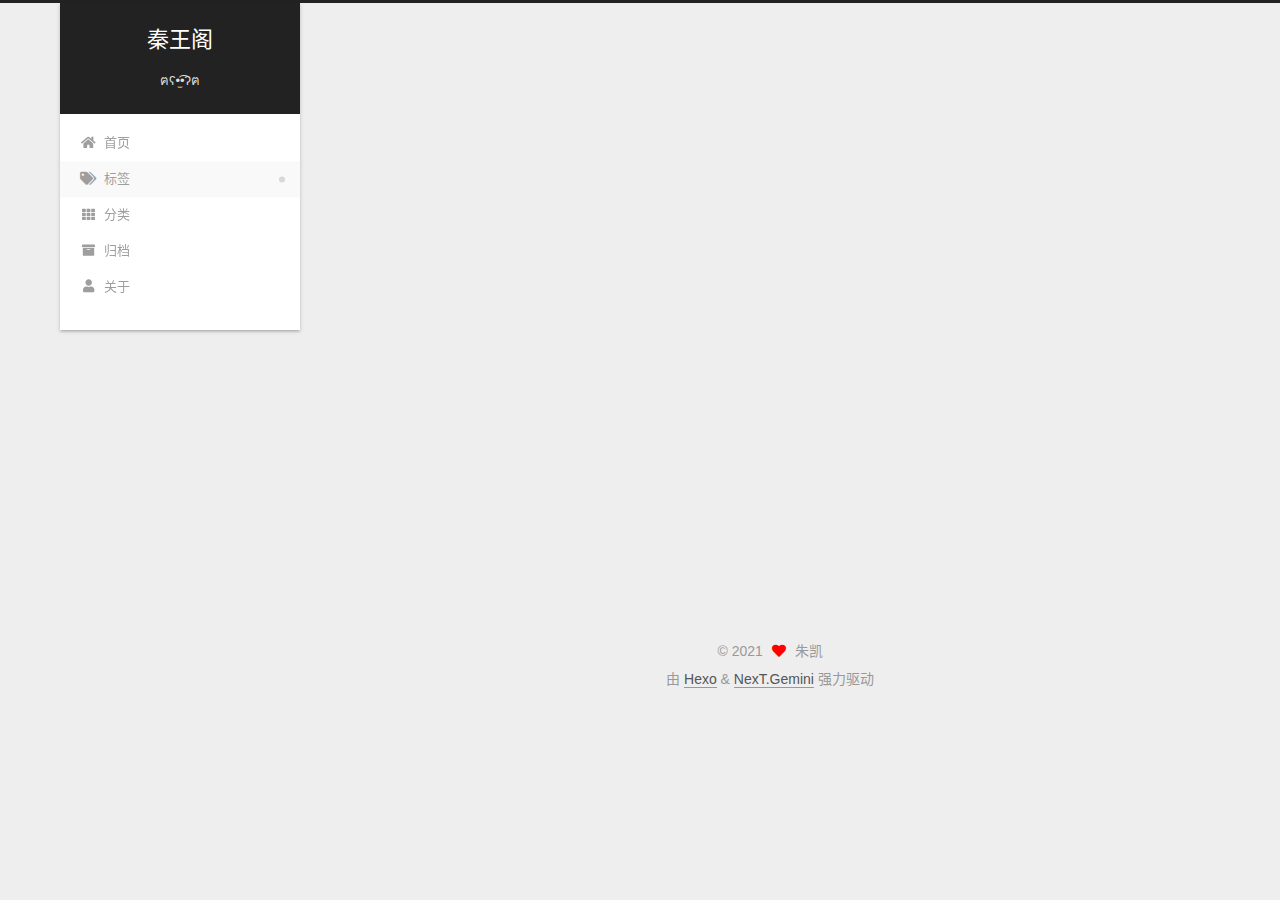
<file: tags/index.html>
<!DOCTYPE html>
<html lang="zh-CN">
<head>
  <meta charset="UTF-8">
<meta name="viewport" content="width=device-width, initial-scale=1, maximum-scale=2">
<meta name="theme-color" content="#222">
<meta name="generator" content="Hexo 5.4.0">
  <link rel="apple-touch-icon" sizes="180x180" href="/images/apple-touch-icon-next.png">
  <link rel="icon" type="image/png" sizes="32x32" href="/images/favicon-32x32.jpg">
  <link rel="icon" type="image/png" sizes="16x16" href="/images/favicon-16x16.jpg">
  <link rel="mask-icon" href="/images/logo.svg" color="#222">

<link rel="stylesheet" href="/css/main.css">


<link rel="stylesheet" href="/lib/font-awesome/css/all.min.css">

<script id="hexo-configurations">
    var NexT = window.NexT || {};
    var CONFIG = {"hostname":"example.com","root":"/","scheme":"Gemini","version":"7.8.0","exturl":false,"sidebar":{"position":"left","display":"post","padding":18,"offset":12,"onmobile":false},"copycode":{"enable":false,"show_result":false,"style":null},"back2top":{"enable":true,"sidebar":false,"scrollpercent":false},"bookmark":{"enable":false,"color":"#222","save":"auto"},"fancybox":false,"mediumzoom":false,"lazyload":false,"pangu":false,"comments":{"style":"tabs","active":null,"storage":true,"lazyload":false,"nav":null},"algolia":{"hits":{"per_page":10},"labels":{"input_placeholder":"Search for Posts","hits_empty":"We didn't find any results for the search: ${query}","hits_stats":"${hits} results found in ${time} ms"}},"localsearch":{"enable":false,"trigger":"auto","top_n_per_article":1,"unescape":false,"preload":false},"motion":{"enable":true,"async":false,"transition":{"post_block":"fadeIn","post_header":"slideDownIn","post_body":"slideDownIn","coll_header":"slideLeftIn","sidebar":"slideUpIn"}}};
  </script>

  <meta name="description" content="格物致知，聊胜于无">
<meta property="og:type" content="website">
<meta property="og:title" content="标签">
<meta property="og:url" content="http://example.com/tags/index.html">
<meta property="og:site_name" content="秦王阁">
<meta property="og:description" content="格物致知，聊胜于无">
<meta property="og:locale" content="zh_CN">
<meta property="article:published_time" content="2020-02-10T14:07:08.000Z">
<meta property="article:modified_time" content="2021-10-18T19:10:19.410Z">
<meta property="article:author" content="朱凯">
<meta name="twitter:card" content="summary">

<link rel="canonical" href="http://example.com/tags/">


<script id="page-configurations">
  // https://hexo.io/docs/variables.html
  CONFIG.page = {
    sidebar: "",
    isHome : false,
    isPost : false,
    lang   : 'zh-CN'
  };
</script>

  <title>标签 | 秦王阁
</title>
  






  <noscript>
  <style>
  .use-motion .brand,
  .use-motion .menu-item,
  .sidebar-inner,
  .use-motion .post-block,
  .use-motion .pagination,
  .use-motion .comments,
  .use-motion .post-header,
  .use-motion .post-body,
  .use-motion .collection-header { opacity: initial; }

  .use-motion .site-title,
  .use-motion .site-subtitle {
    opacity: initial;
    top: initial;
  }

  .use-motion .logo-line-before i { left: initial; }
  .use-motion .logo-line-after i { right: initial; }
  </style>
</noscript>

</head>

<body itemscope itemtype="http://schema.org/WebPage">
  <div class="container use-motion">
    <div class="headband"></div>

    <header class="header" itemscope itemtype="http://schema.org/WPHeader">
      <div class="header-inner"><div class="site-brand-container">
  <div class="site-nav-toggle">
    <div class="toggle" aria-label="切换导航栏">
      <span class="toggle-line toggle-line-first"></span>
      <span class="toggle-line toggle-line-middle"></span>
      <span class="toggle-line toggle-line-last"></span>
    </div>
  </div>

  <div class="site-meta">

    <a href="/" class="brand" rel="start">
      <span class="logo-line-before"><i></i></span>
      <h1 class="site-title">秦王阁</h1>
      <span class="logo-line-after"><i></i></span>
    </a>
      <p class="site-subtitle" itemprop="description">ฅʕ•̫͡•ʔฅ</p>
  </div>

  <div class="site-nav-right">
    <div class="toggle popup-trigger">
    </div>
  </div>
</div>




<nav class="site-nav">
  <ul id="menu" class="main-menu menu">
        <li class="menu-item menu-item-home">

    <a href="/" rel="section"><i class="fa fa-home fa-fw"></i>首页</a>

  </li>
        <li class="menu-item menu-item-tags">

    <a href="/tags/" rel="section"><i class="fa fa-tags fa-fw"></i>标签</a>

  </li>
        <li class="menu-item menu-item-categories">

    <a href="/categories/" rel="section"><i class="fa fa-th fa-fw"></i>分类</a>

  </li>
        <li class="menu-item menu-item-archives">

    <a href="/archives/" rel="section"><i class="fa fa-archive fa-fw"></i>归档</a>

  </li>
        <li class="menu-item menu-item-about">

    <a href="/about/" rel="section"><i class="fa fa-user fa-fw"></i>关于</a>

  </li>
  </ul>
</nav>




</div>
    </header>

    
  <div class="back-to-top">
    <i class="fa fa-arrow-up"></i>
    <span>0%</span>
  </div>


    <main class="main">
      <div class="main-inner">
        <div class="content-wrap">
          
  
  

          <div class="content page posts-expand">
            

    
    
    
    <div class="post-block" lang="zh-CN">
      <header class="post-header">

<h1 class="post-title" itemprop="name headline">标签
</h1>

<div class="post-meta">
  

</div>

</header>

      
      
      
      <div class="post-body">
          <div class="tag-cloud">
            <div class="tag-cloud-title">
              暂无标签
            </div>
            <div class="tag-cloud-tags">
              
            </div>
          </div>
        
      </div>
      
      
      
    </div>
    

    
    
    


          </div>
          

<script>
  window.addEventListener('tabs:register', () => {
    let { activeClass } = CONFIG.comments;
    if (CONFIG.comments.storage) {
      activeClass = localStorage.getItem('comments_active') || activeClass;
    }
    if (activeClass) {
      let activeTab = document.querySelector(`a[href="#comment-${activeClass}"]`);
      if (activeTab) {
        activeTab.click();
      }
    }
  });
  if (CONFIG.comments.storage) {
    window.addEventListener('tabs:click', event => {
      if (!event.target.matches('.tabs-comment .tab-content .tab-pane')) return;
      let commentClass = event.target.classList[1];
      localStorage.setItem('comments_active', commentClass);
    });
  }
</script>

        </div>
          
  
  <div class="toggle sidebar-toggle">
    <span class="toggle-line toggle-line-first"></span>
    <span class="toggle-line toggle-line-middle"></span>
    <span class="toggle-line toggle-line-last"></span>
  </div>

  <aside class="sidebar">
    <div class="sidebar-inner">

      <ul class="sidebar-nav motion-element">
        <li class="sidebar-nav-toc">
          文章目录
        </li>
        <li class="sidebar-nav-overview">
          站点概览
        </li>
      </ul>

      <!--noindex-->
      <div class="post-toc-wrap sidebar-panel">
      </div>
      <!--/noindex-->

      <div class="site-overview-wrap sidebar-panel">
        <div class="site-author motion-element" itemprop="author" itemscope itemtype="http://schema.org/Person">
    <img class="site-author-image" itemprop="image" alt="朱凯"
      src="/images/avatar.jpg">
  <p class="site-author-name" itemprop="name">朱凯</p>
  <div class="site-description" itemprop="description">格物致知，聊胜于无</div>
</div>
<div class="site-state-wrap motion-element">
  <nav class="site-state">
      <div class="site-state-item site-state-posts">
          <a href="/archives/">
        
          <span class="site-state-item-count">1</span>
          <span class="site-state-item-name">日志</span>
        </a>
      </div>
  </nav>
</div>



      </div>

    </div>
  </aside>
  <div id="sidebar-dimmer"></div>


      </div>
    </main>

    <footer class="footer">
      <div class="footer-inner">
        

        

<div class="copyright">
  
  &copy; 
  <span itemprop="copyrightYear">2021</span>
  <span class="with-love">
    <i class="fa fa-heart"></i>
  </span>
  <span class="author" itemprop="copyrightHolder">朱凯</span>
</div>
  <div class="powered-by">由 <a href="https://hexo.io/" class="theme-link" rel="noopener" target="_blank">Hexo</a> & <a href="https://theme-next.org/" class="theme-link" rel="noopener" target="_blank">NexT.Gemini</a> 强力驱动
  </div>

        








      </div>
    </footer>
  </div>

  
  <script src="/lib/anime.min.js"></script>
  <script src="/lib/velocity/velocity.min.js"></script>
  <script src="/lib/velocity/velocity.ui.min.js"></script>

<script src="/js/utils.js"></script>

<script src="/js/motion.js"></script>


<script src="/js/schemes/pisces.js"></script>


<script src="/js/next-boot.js"></script>




  















  

  

</body>
</html>
</file>
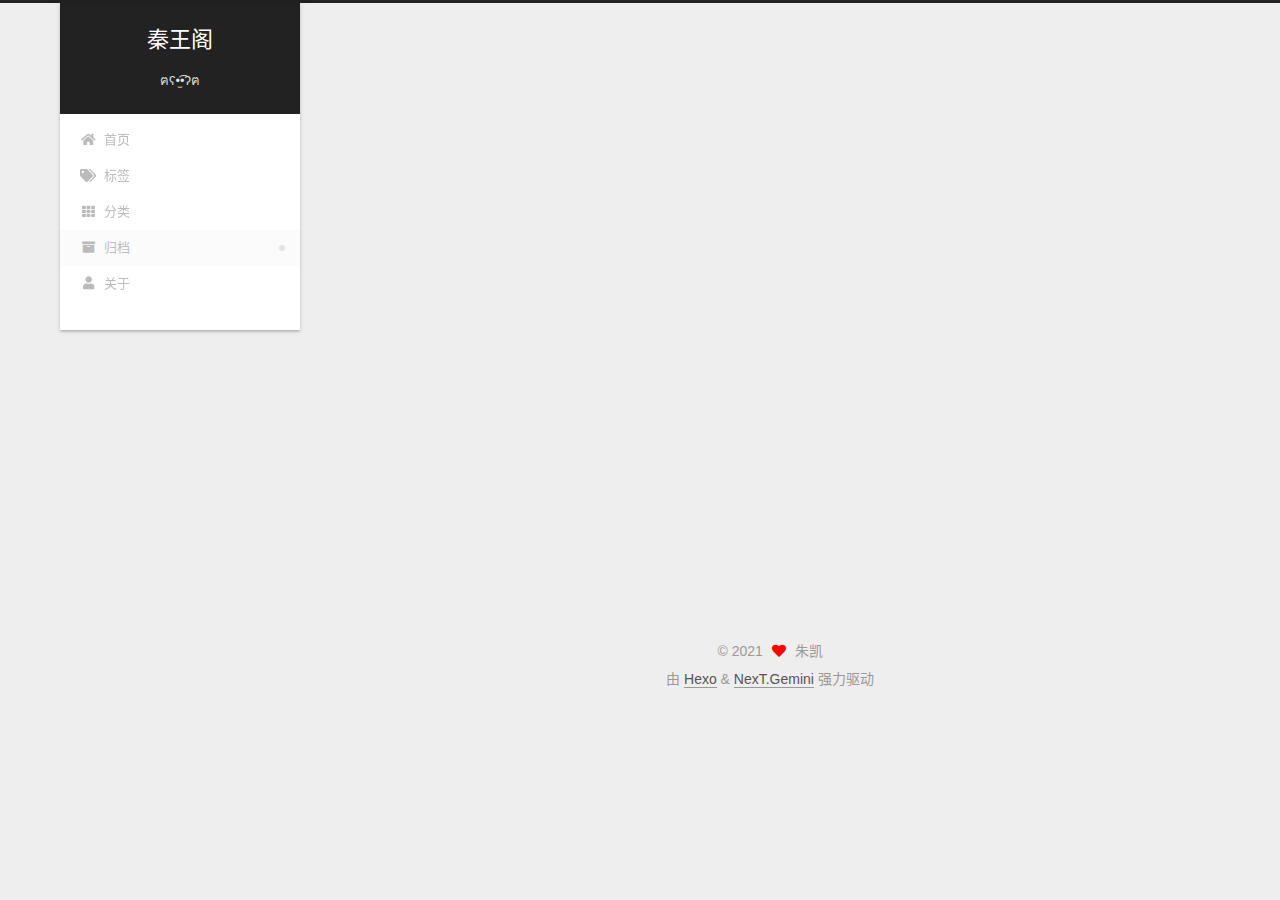
<file: archives/2021/index.html>
<!DOCTYPE html>
<html lang="zh-CN">
<head>
  <meta charset="UTF-8">
<meta name="viewport" content="width=device-width, initial-scale=1, maximum-scale=2">
<meta name="theme-color" content="#222">
<meta name="generator" content="Hexo 5.4.0">
  <link rel="apple-touch-icon" sizes="180x180" href="/images/apple-touch-icon-next.png">
  <link rel="icon" type="image/png" sizes="32x32" href="/images/favicon-32x32.jpg">
  <link rel="icon" type="image/png" sizes="16x16" href="/images/favicon-16x16.jpg">
  <link rel="mask-icon" href="/images/logo.svg" color="#222">

<link rel="stylesheet" href="/css/main.css">


<link rel="stylesheet" href="/lib/font-awesome/css/all.min.css">

<script id="hexo-configurations">
    var NexT = window.NexT || {};
    var CONFIG = {"hostname":"example.com","root":"/","scheme":"Gemini","version":"7.8.0","exturl":false,"sidebar":{"position":"left","display":"post","padding":18,"offset":12,"onmobile":false},"copycode":{"enable":false,"show_result":false,"style":null},"back2top":{"enable":true,"sidebar":false,"scrollpercent":false},"bookmark":{"enable":false,"color":"#222","save":"auto"},"fancybox":false,"mediumzoom":false,"lazyload":false,"pangu":false,"comments":{"style":"tabs","active":null,"storage":true,"lazyload":false,"nav":null},"algolia":{"hits":{"per_page":10},"labels":{"input_placeholder":"Search for Posts","hits_empty":"We didn't find any results for the search: ${query}","hits_stats":"${hits} results found in ${time} ms"}},"localsearch":{"enable":false,"trigger":"auto","top_n_per_article":1,"unescape":false,"preload":false},"motion":{"enable":true,"async":false,"transition":{"post_block":"fadeIn","post_header":"slideDownIn","post_body":"slideDownIn","coll_header":"slideLeftIn","sidebar":"slideUpIn"}}};
  </script>

  <meta name="description" content="格物致知，聊胜于无">
<meta property="og:type" content="website">
<meta property="og:title" content="秦王阁">
<meta property="og:url" content="http://example.com/archives/2021/index.html">
<meta property="og:site_name" content="秦王阁">
<meta property="og:description" content="格物致知，聊胜于无">
<meta property="og:locale" content="zh_CN">
<meta property="article:author" content="朱凯">
<meta name="twitter:card" content="summary">

<link rel="canonical" href="http://example.com/archives/2021/">


<script id="page-configurations">
  // https://hexo.io/docs/variables.html
  CONFIG.page = {
    sidebar: "",
    isHome : false,
    isPost : false,
    lang   : 'zh-CN'
  };
</script>

  <title>归档 | 秦王阁</title>
  






  <noscript>
  <style>
  .use-motion .brand,
  .use-motion .menu-item,
  .sidebar-inner,
  .use-motion .post-block,
  .use-motion .pagination,
  .use-motion .comments,
  .use-motion .post-header,
  .use-motion .post-body,
  .use-motion .collection-header { opacity: initial; }

  .use-motion .site-title,
  .use-motion .site-subtitle {
    opacity: initial;
    top: initial;
  }

  .use-motion .logo-line-before i { left: initial; }
  .use-motion .logo-line-after i { right: initial; }
  </style>
</noscript>

</head>

<body itemscope itemtype="http://schema.org/WebPage">
  <div class="container use-motion">
    <div class="headband"></div>

    <header class="header" itemscope itemtype="http://schema.org/WPHeader">
      <div class="header-inner"><div class="site-brand-container">
  <div class="site-nav-toggle">
    <div class="toggle" aria-label="切换导航栏">
      <span class="toggle-line toggle-line-first"></span>
      <span class="toggle-line toggle-line-middle"></span>
      <span class="toggle-line toggle-line-last"></span>
    </div>
  </div>

  <div class="site-meta">

    <a href="/" class="brand" rel="start">
      <span class="logo-line-before"><i></i></span>
      <h1 class="site-title">秦王阁</h1>
      <span class="logo-line-after"><i></i></span>
    </a>
      <p class="site-subtitle" itemprop="description">ฅʕ•̫͡•ʔฅ</p>
  </div>

  <div class="site-nav-right">
    <div class="toggle popup-trigger">
    </div>
  </div>
</div>




<nav class="site-nav">
  <ul id="menu" class="main-menu menu">
        <li class="menu-item menu-item-home">

    <a href="/" rel="section"><i class="fa fa-home fa-fw"></i>首页</a>

  </li>
        <li class="menu-item menu-item-tags">

    <a href="/tags/" rel="section"><i class="fa fa-tags fa-fw"></i>标签</a>

  </li>
        <li class="menu-item menu-item-categories">

    <a href="/categories/" rel="section"><i class="fa fa-th fa-fw"></i>分类</a>

  </li>
        <li class="menu-item menu-item-archives">

    <a href="/archives/" rel="section"><i class="fa fa-archive fa-fw"></i>归档</a>

  </li>
        <li class="menu-item menu-item-about">

    <a href="/about/" rel="section"><i class="fa fa-user fa-fw"></i>关于</a>

  </li>
  </ul>
</nav>




</div>
    </header>

    
  <div class="back-to-top">
    <i class="fa fa-arrow-up"></i>
    <span>0%</span>
  </div>


    <main class="main">
      <div class="main-inner">
        <div class="content-wrap">
          

          <div class="content archive">
            

  
  
  
  <div class="post-block">
    <div class="posts-collapse">
      <div class="collection-title">
        <span class="collection-header">嗯..! 目前共计 1 篇日志。 继续努力。</span>
      </div>

      
    <div class="collection-year">
      <span class="collection-header">2021</span>
    </div>

  <article itemscope itemtype="http://schema.org/Article">
    <header class="post-header">

      <div class="post-meta">
        <time itemprop="dateCreated"
              datetime="2021-10-19T00:29:51+08:00"
              content="2021-10-19">
          10-19
        </time>
      </div>

      <div class="post-title">
          <a class="post-title-link" href="/2021/10/19/hello-world/" itemprop="url">
            <span itemprop="name">Hello World</span>
          </a>
      </div>

    </header>
  </article>


    </div>
  </div>
  
  
  

  



          </div>
          

<script>
  window.addEventListener('tabs:register', () => {
    let { activeClass } = CONFIG.comments;
    if (CONFIG.comments.storage) {
      activeClass = localStorage.getItem('comments_active') || activeClass;
    }
    if (activeClass) {
      let activeTab = document.querySelector(`a[href="#comment-${activeClass}"]`);
      if (activeTab) {
        activeTab.click();
      }
    }
  });
  if (CONFIG.comments.storage) {
    window.addEventListener('tabs:click', event => {
      if (!event.target.matches('.tabs-comment .tab-content .tab-pane')) return;
      let commentClass = event.target.classList[1];
      localStorage.setItem('comments_active', commentClass);
    });
  }
</script>

        </div>
          
  
  <div class="toggle sidebar-toggle">
    <span class="toggle-line toggle-line-first"></span>
    <span class="toggle-line toggle-line-middle"></span>
    <span class="toggle-line toggle-line-last"></span>
  </div>

  <aside class="sidebar">
    <div class="sidebar-inner">

      <ul class="sidebar-nav motion-element">
        <li class="sidebar-nav-toc">
          文章目录
        </li>
        <li class="sidebar-nav-overview">
          站点概览
        </li>
      </ul>

      <!--noindex-->
      <div class="post-toc-wrap sidebar-panel">
      </div>
      <!--/noindex-->

      <div class="site-overview-wrap sidebar-panel">
        <div class="site-author motion-element" itemprop="author" itemscope itemtype="http://schema.org/Person">
    <img class="site-author-image" itemprop="image" alt="朱凯"
      src="/images/avatar.jpg">
  <p class="site-author-name" itemprop="name">朱凯</p>
  <div class="site-description" itemprop="description">格物致知，聊胜于无</div>
</div>
<div class="site-state-wrap motion-element">
  <nav class="site-state">
      <div class="site-state-item site-state-posts">
          <a href="/archives/">
        
          <span class="site-state-item-count">1</span>
          <span class="site-state-item-name">日志</span>
        </a>
      </div>
  </nav>
</div>



      </div>

    </div>
  </aside>
  <div id="sidebar-dimmer"></div>


      </div>
    </main>

    <footer class="footer">
      <div class="footer-inner">
        

        

<div class="copyright">
  
  &copy; 
  <span itemprop="copyrightYear">2021</span>
  <span class="with-love">
    <i class="fa fa-heart"></i>
  </span>
  <span class="author" itemprop="copyrightHolder">朱凯</span>
</div>
  <div class="powered-by">由 <a href="https://hexo.io/" class="theme-link" rel="noopener" target="_blank">Hexo</a> & <a href="https://theme-next.org/" class="theme-link" rel="noopener" target="_blank">NexT.Gemini</a> 强力驱动
  </div>

        








      </div>
    </footer>
  </div>

  
  <script src="/lib/anime.min.js"></script>
  <script src="/lib/velocity/velocity.min.js"></script>
  <script src="/lib/velocity/velocity.ui.min.js"></script>

<script src="/js/utils.js"></script>

<script src="/js/motion.js"></script>


<script src="/js/schemes/pisces.js"></script>


<script src="/js/next-boot.js"></script>




  















  

  

</body>
</html>
</file>
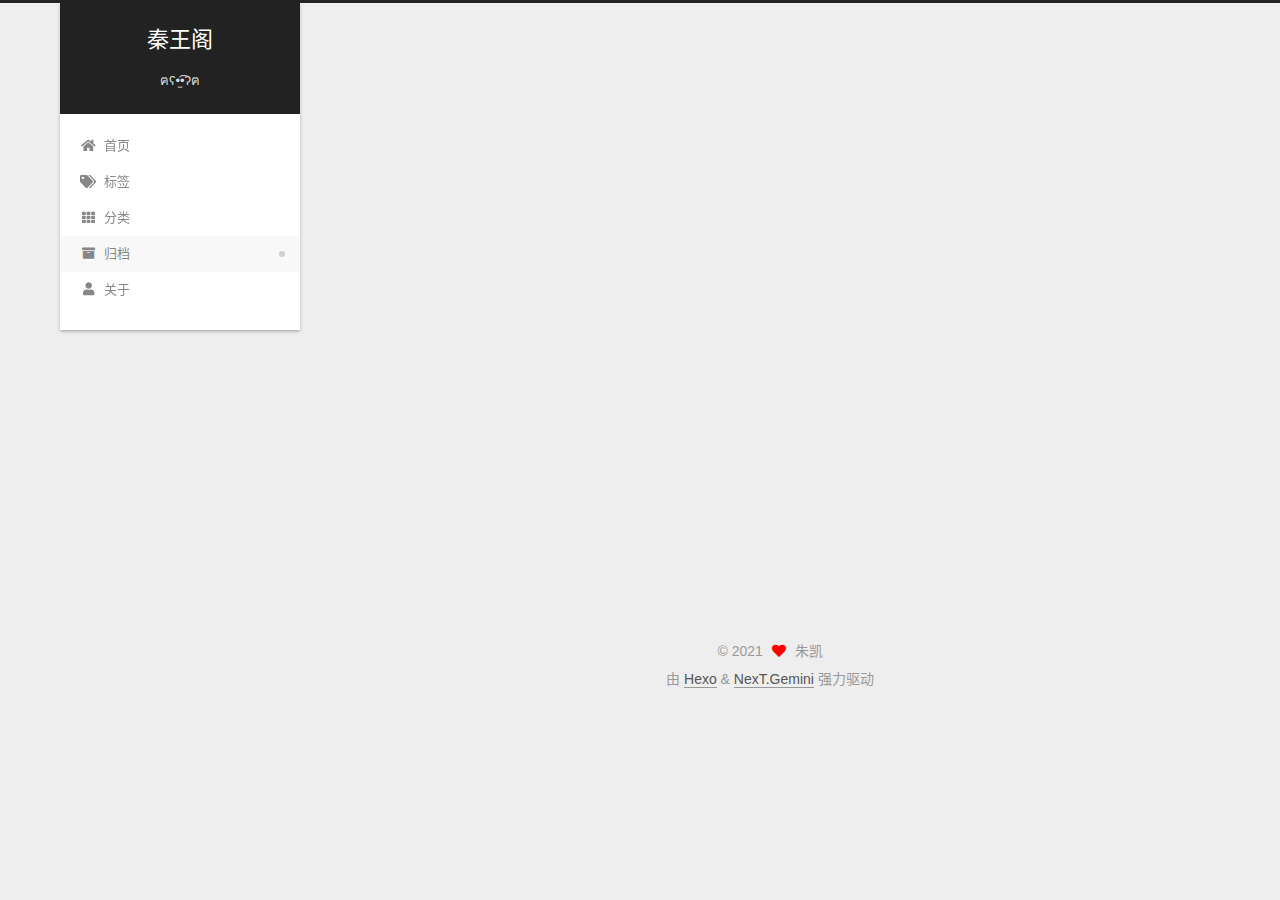
<file: archives/2021/10/index.html>
<!DOCTYPE html>
<html lang="zh-CN">
<head>
  <meta charset="UTF-8">
<meta name="viewport" content="width=device-width, initial-scale=1, maximum-scale=2">
<meta name="theme-color" content="#222">
<meta name="generator" content="Hexo 5.4.0">
  <link rel="apple-touch-icon" sizes="180x180" href="/images/apple-touch-icon-next.png">
  <link rel="icon" type="image/png" sizes="32x32" href="/images/favicon-32x32.jpg">
  <link rel="icon" type="image/png" sizes="16x16" href="/images/favicon-16x16.jpg">
  <link rel="mask-icon" href="/images/logo.svg" color="#222">

<link rel="stylesheet" href="/css/main.css">


<link rel="stylesheet" href="/lib/font-awesome/css/all.min.css">

<script id="hexo-configurations">
    var NexT = window.NexT || {};
    var CONFIG = {"hostname":"example.com","root":"/","scheme":"Gemini","version":"7.8.0","exturl":false,"sidebar":{"position":"left","display":"post","padding":18,"offset":12,"onmobile":false},"copycode":{"enable":false,"show_result":false,"style":null},"back2top":{"enable":true,"sidebar":false,"scrollpercent":false},"bookmark":{"enable":false,"color":"#222","save":"auto"},"fancybox":false,"mediumzoom":false,"lazyload":false,"pangu":false,"comments":{"style":"tabs","active":null,"storage":true,"lazyload":false,"nav":null},"algolia":{"hits":{"per_page":10},"labels":{"input_placeholder":"Search for Posts","hits_empty":"We didn't find any results for the search: ${query}","hits_stats":"${hits} results found in ${time} ms"}},"localsearch":{"enable":false,"trigger":"auto","top_n_per_article":1,"unescape":false,"preload":false},"motion":{"enable":true,"async":false,"transition":{"post_block":"fadeIn","post_header":"slideDownIn","post_body":"slideDownIn","coll_header":"slideLeftIn","sidebar":"slideUpIn"}}};
  </script>

  <meta name="description" content="格物致知，聊胜于无">
<meta property="og:type" content="website">
<meta property="og:title" content="秦王阁">
<meta property="og:url" content="http://example.com/archives/2021/10/index.html">
<meta property="og:site_name" content="秦王阁">
<meta property="og:description" content="格物致知，聊胜于无">
<meta property="og:locale" content="zh_CN">
<meta property="article:author" content="朱凯">
<meta name="twitter:card" content="summary">

<link rel="canonical" href="http://example.com/archives/2021/10/">


<script id="page-configurations">
  // https://hexo.io/docs/variables.html
  CONFIG.page = {
    sidebar: "",
    isHome : false,
    isPost : false,
    lang   : 'zh-CN'
  };
</script>

  <title>归档 | 秦王阁</title>
  






  <noscript>
  <style>
  .use-motion .brand,
  .use-motion .menu-item,
  .sidebar-inner,
  .use-motion .post-block,
  .use-motion .pagination,
  .use-motion .comments,
  .use-motion .post-header,
  .use-motion .post-body,
  .use-motion .collection-header { opacity: initial; }

  .use-motion .site-title,
  .use-motion .site-subtitle {
    opacity: initial;
    top: initial;
  }

  .use-motion .logo-line-before i { left: initial; }
  .use-motion .logo-line-after i { right: initial; }
  </style>
</noscript>

</head>

<body itemscope itemtype="http://schema.org/WebPage">
  <div class="container use-motion">
    <div class="headband"></div>

    <header class="header" itemscope itemtype="http://schema.org/WPHeader">
      <div class="header-inner"><div class="site-brand-container">
  <div class="site-nav-toggle">
    <div class="toggle" aria-label="切换导航栏">
      <span class="toggle-line toggle-line-first"></span>
      <span class="toggle-line toggle-line-middle"></span>
      <span class="toggle-line toggle-line-last"></span>
    </div>
  </div>

  <div class="site-meta">

    <a href="/" class="brand" rel="start">
      <span class="logo-line-before"><i></i></span>
      <h1 class="site-title">秦王阁</h1>
      <span class="logo-line-after"><i></i></span>
    </a>
      <p class="site-subtitle" itemprop="description">ฅʕ•̫͡•ʔฅ</p>
  </div>

  <div class="site-nav-right">
    <div class="toggle popup-trigger">
    </div>
  </div>
</div>




<nav class="site-nav">
  <ul id="menu" class="main-menu menu">
        <li class="menu-item menu-item-home">

    <a href="/" rel="section"><i class="fa fa-home fa-fw"></i>首页</a>

  </li>
        <li class="menu-item menu-item-tags">

    <a href="/tags/" rel="section"><i class="fa fa-tags fa-fw"></i>标签</a>

  </li>
        <li class="menu-item menu-item-categories">

    <a href="/categories/" rel="section"><i class="fa fa-th fa-fw"></i>分类</a>

  </li>
        <li class="menu-item menu-item-archives">

    <a href="/archives/" rel="section"><i class="fa fa-archive fa-fw"></i>归档</a>

  </li>
        <li class="menu-item menu-item-about">

    <a href="/about/" rel="section"><i class="fa fa-user fa-fw"></i>关于</a>

  </li>
  </ul>
</nav>




</div>
    </header>

    
  <div class="back-to-top">
    <i class="fa fa-arrow-up"></i>
    <span>0%</span>
  </div>


    <main class="main">
      <div class="main-inner">
        <div class="content-wrap">
          

          <div class="content archive">
            

  
  
  
  <div class="post-block">
    <div class="posts-collapse">
      <div class="collection-title">
        <span class="collection-header">嗯..! 目前共计 1 篇日志。 继续努力。</span>
      </div>

      
    <div class="collection-year">
      <span class="collection-header">2021</span>
    </div>

  <article itemscope itemtype="http://schema.org/Article">
    <header class="post-header">

      <div class="post-meta">
        <time itemprop="dateCreated"
              datetime="2021-10-19T00:29:51+08:00"
              content="2021-10-19">
          10-19
        </time>
      </div>

      <div class="post-title">
          <a class="post-title-link" href="/2021/10/19/hello-world/" itemprop="url">
            <span itemprop="name">Hello World</span>
          </a>
      </div>

    </header>
  </article>


    </div>
  </div>
  
  
  

  



          </div>
          

<script>
  window.addEventListener('tabs:register', () => {
    let { activeClass } = CONFIG.comments;
    if (CONFIG.comments.storage) {
      activeClass = localStorage.getItem('comments_active') || activeClass;
    }
    if (activeClass) {
      let activeTab = document.querySelector(`a[href="#comment-${activeClass}"]`);
      if (activeTab) {
        activeTab.click();
      }
    }
  });
  if (CONFIG.comments.storage) {
    window.addEventListener('tabs:click', event => {
      if (!event.target.matches('.tabs-comment .tab-content .tab-pane')) return;
      let commentClass = event.target.classList[1];
      localStorage.setItem('comments_active', commentClass);
    });
  }
</script>

        </div>
          
  
  <div class="toggle sidebar-toggle">
    <span class="toggle-line toggle-line-first"></span>
    <span class="toggle-line toggle-line-middle"></span>
    <span class="toggle-line toggle-line-last"></span>
  </div>

  <aside class="sidebar">
    <div class="sidebar-inner">

      <ul class="sidebar-nav motion-element">
        <li class="sidebar-nav-toc">
          文章目录
        </li>
        <li class="sidebar-nav-overview">
          站点概览
        </li>
      </ul>

      <!--noindex-->
      <div class="post-toc-wrap sidebar-panel">
      </div>
      <!--/noindex-->

      <div class="site-overview-wrap sidebar-panel">
        <div class="site-author motion-element" itemprop="author" itemscope itemtype="http://schema.org/Person">
    <img class="site-author-image" itemprop="image" alt="朱凯"
      src="/images/avatar.jpg">
  <p class="site-author-name" itemprop="name">朱凯</p>
  <div class="site-description" itemprop="description">格物致知，聊胜于无</div>
</div>
<div class="site-state-wrap motion-element">
  <nav class="site-state">
      <div class="site-state-item site-state-posts">
          <a href="/archives/">
        
          <span class="site-state-item-count">1</span>
          <span class="site-state-item-name">日志</span>
        </a>
      </div>
  </nav>
</div>



      </div>

    </div>
  </aside>
  <div id="sidebar-dimmer"></div>


      </div>
    </main>

    <footer class="footer">
      <div class="footer-inner">
        

        

<div class="copyright">
  
  &copy; 
  <span itemprop="copyrightYear">2021</span>
  <span class="with-love">
    <i class="fa fa-heart"></i>
  </span>
  <span class="author" itemprop="copyrightHolder">朱凯</span>
</div>
  <div class="powered-by">由 <a href="https://hexo.io/" class="theme-link" rel="noopener" target="_blank">Hexo</a> & <a href="https://theme-next.org/" class="theme-link" rel="noopener" target="_blank">NexT.Gemini</a> 强力驱动
  </div>

        








      </div>
    </footer>
  </div>

  
  <script src="/lib/anime.min.js"></script>
  <script src="/lib/velocity/velocity.min.js"></script>
  <script src="/lib/velocity/velocity.ui.min.js"></script>

<script src="/js/utils.js"></script>

<script src="/js/motion.js"></script>


<script src="/js/schemes/pisces.js"></script>


<script src="/js/next-boot.js"></script>




  















  

  

</body>
</html>
</file>
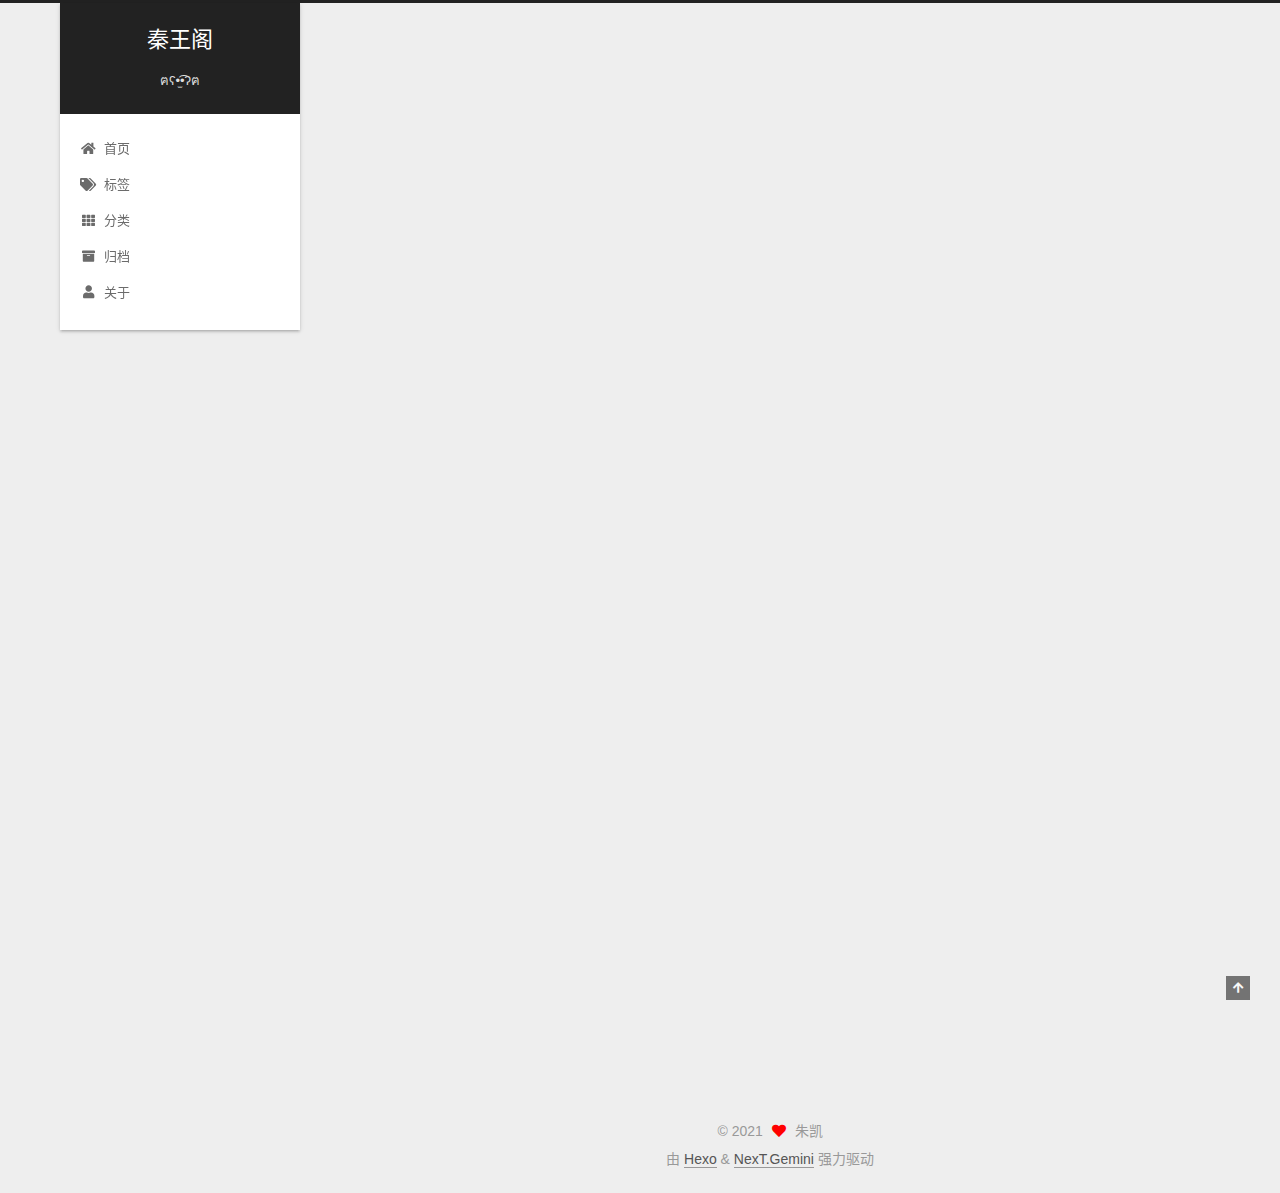
<file: 2021/10/19/hello-world/index.html>
<!DOCTYPE html>
<html lang="zh-CN">
<head>
  <meta charset="UTF-8">
<meta name="viewport" content="width=device-width, initial-scale=1, maximum-scale=2">
<meta name="theme-color" content="#222">
<meta name="generator" content="Hexo 5.4.0">
  <link rel="apple-touch-icon" sizes="180x180" href="/images/apple-touch-icon-next.png">
  <link rel="icon" type="image/png" sizes="32x32" href="/images/favicon-32x32.jpg">
  <link rel="icon" type="image/png" sizes="16x16" href="/images/favicon-16x16.jpg">
  <link rel="mask-icon" href="/images/logo.svg" color="#222">

<link rel="stylesheet" href="/css/main.css">


<link rel="stylesheet" href="/lib/font-awesome/css/all.min.css">

<script id="hexo-configurations">
    var NexT = window.NexT || {};
    var CONFIG = {"hostname":"example.com","root":"/","scheme":"Gemini","version":"7.8.0","exturl":false,"sidebar":{"position":"left","display":"post","padding":18,"offset":12,"onmobile":false},"copycode":{"enable":false,"show_result":false,"style":null},"back2top":{"enable":true,"sidebar":false,"scrollpercent":false},"bookmark":{"enable":false,"color":"#222","save":"auto"},"fancybox":false,"mediumzoom":false,"lazyload":false,"pangu":false,"comments":{"style":"tabs","active":null,"storage":true,"lazyload":false,"nav":null},"algolia":{"hits":{"per_page":10},"labels":{"input_placeholder":"Search for Posts","hits_empty":"We didn't find any results for the search: ${query}","hits_stats":"${hits} results found in ${time} ms"}},"localsearch":{"enable":false,"trigger":"auto","top_n_per_article":1,"unescape":false,"preload":false},"motion":{"enable":true,"async":false,"transition":{"post_block":"fadeIn","post_header":"slideDownIn","post_body":"slideDownIn","coll_header":"slideLeftIn","sidebar":"slideUpIn"}}};
  </script>

  <meta name="description" content="Welcome to Hexo! This is your very first post. Check documentation for more info. If you get any problems when using Hexo, you can find the answer in troubleshooting or you can ask me on GitHub. Quick">
<meta property="og:type" content="article">
<meta property="og:title" content="Hello World">
<meta property="og:url" content="http://example.com/2021/10/19/hello-world/index.html">
<meta property="og:site_name" content="秦王阁">
<meta property="og:description" content="Welcome to Hexo! This is your very first post. Check documentation for more info. If you get any problems when using Hexo, you can find the answer in troubleshooting or you can ask me on GitHub. Quick">
<meta property="og:locale" content="zh_CN">
<meta property="article:published_time" content="2021-10-18T16:29:51.155Z">
<meta property="article:modified_time" content="2021-10-18T16:29:51.155Z">
<meta property="article:author" content="朱凯">
<meta name="twitter:card" content="summary">

<link rel="canonical" href="http://example.com/2021/10/19/hello-world/">


<script id="page-configurations">
  // https://hexo.io/docs/variables.html
  CONFIG.page = {
    sidebar: "",
    isHome : false,
    isPost : true,
    lang   : 'zh-CN'
  };
</script>

  <title>Hello World | 秦王阁</title>
  






  <noscript>
  <style>
  .use-motion .brand,
  .use-motion .menu-item,
  .sidebar-inner,
  .use-motion .post-block,
  .use-motion .pagination,
  .use-motion .comments,
  .use-motion .post-header,
  .use-motion .post-body,
  .use-motion .collection-header { opacity: initial; }

  .use-motion .site-title,
  .use-motion .site-subtitle {
    opacity: initial;
    top: initial;
  }

  .use-motion .logo-line-before i { left: initial; }
  .use-motion .logo-line-after i { right: initial; }
  </style>
</noscript>

</head>

<body itemscope itemtype="http://schema.org/WebPage">
  <div class="container use-motion">
    <div class="headband"></div>

    <header class="header" itemscope itemtype="http://schema.org/WPHeader">
      <div class="header-inner"><div class="site-brand-container">
  <div class="site-nav-toggle">
    <div class="toggle" aria-label="切换导航栏">
      <span class="toggle-line toggle-line-first"></span>
      <span class="toggle-line toggle-line-middle"></span>
      <span class="toggle-line toggle-line-last"></span>
    </div>
  </div>

  <div class="site-meta">

    <a href="/" class="brand" rel="start">
      <span class="logo-line-before"><i></i></span>
      <h1 class="site-title">秦王阁</h1>
      <span class="logo-line-after"><i></i></span>
    </a>
      <p class="site-subtitle" itemprop="description">ฅʕ•̫͡•ʔฅ</p>
  </div>

  <div class="site-nav-right">
    <div class="toggle popup-trigger">
    </div>
  </div>
</div>




<nav class="site-nav">
  <ul id="menu" class="main-menu menu">
        <li class="menu-item menu-item-home">

    <a href="/" rel="section"><i class="fa fa-home fa-fw"></i>首页</a>

  </li>
        <li class="menu-item menu-item-tags">

    <a href="/tags/" rel="section"><i class="fa fa-tags fa-fw"></i>标签</a>

  </li>
        <li class="menu-item menu-item-categories">

    <a href="/categories/" rel="section"><i class="fa fa-th fa-fw"></i>分类</a>

  </li>
        <li class="menu-item menu-item-archives">

    <a href="/archives/" rel="section"><i class="fa fa-archive fa-fw"></i>归档</a>

  </li>
        <li class="menu-item menu-item-about">

    <a href="/about/" rel="section"><i class="fa fa-user fa-fw"></i>关于</a>

  </li>
  </ul>
</nav>




</div>
    </header>

    
  <div class="back-to-top">
    <i class="fa fa-arrow-up"></i>
    <span>0%</span>
  </div>


    <main class="main">
      <div class="main-inner">
        <div class="content-wrap">
          

          <div class="content post posts-expand">
            

    
  
  
  <article itemscope itemtype="http://schema.org/Article" class="post-block" lang="zh-CN">
    <link itemprop="mainEntityOfPage" href="http://example.com/2021/10/19/hello-world/">

    <span hidden itemprop="author" itemscope itemtype="http://schema.org/Person">
      <meta itemprop="image" content="/images/avatar.jpg">
      <meta itemprop="name" content="朱凯">
      <meta itemprop="description" content="格物致知，聊胜于无">
    </span>

    <span hidden itemprop="publisher" itemscope itemtype="http://schema.org/Organization">
      <meta itemprop="name" content="秦王阁">
    </span>
      <header class="post-header">
        <h1 class="post-title" itemprop="name headline">
          Hello World
        </h1>

        <div class="post-meta">
            <span class="post-meta-item">
              <span class="post-meta-item-icon">
                <i class="far fa-calendar"></i>
              </span>
              <span class="post-meta-item-text">发表于</span>

              <time title="创建时间：2021-10-19 00:29:51" itemprop="dateCreated datePublished" datetime="2021-10-19T00:29:51+08:00">2021-10-19</time>
            </span>

          

        </div>
      </header>

    
    
    
    <div class="post-body" itemprop="articleBody">

      
        <p>Welcome to <a target="_blank" rel="noopener" href="https://hexo.io/">Hexo</a>! This is your very first post. Check <a target="_blank" rel="noopener" href="https://hexo.io/docs/">documentation</a> for more info. If you get any problems when using Hexo, you can find the answer in <a target="_blank" rel="noopener" href="https://hexo.io/docs/troubleshooting.html">troubleshooting</a> or you can ask me on <a target="_blank" rel="noopener" href="https://github.com/hexojs/hexo/issues">GitHub</a>.</p>
<h2 id="Quick-Start"><a href="#Quick-Start" class="headerlink" title="Quick Start"></a>Quick Start</h2><h3 id="Create-a-new-post"><a href="#Create-a-new-post" class="headerlink" title="Create a new post"></a>Create a new post</h3><figure class="highlight bash"><table><tr><td class="gutter"><pre><span class="line">1</span><br></pre></td><td class="code"><pre><span class="line">$ hexo new <span class="string">&quot;My New Post&quot;</span></span><br></pre></td></tr></table></figure>

<p>More info: <a target="_blank" rel="noopener" href="https://hexo.io/docs/writing.html">Writing</a></p>
<h3 id="Run-server"><a href="#Run-server" class="headerlink" title="Run server"></a>Run server</h3><figure class="highlight bash"><table><tr><td class="gutter"><pre><span class="line">1</span><br></pre></td><td class="code"><pre><span class="line">$ hexo server</span><br></pre></td></tr></table></figure>

<p>More info: <a target="_blank" rel="noopener" href="https://hexo.io/docs/server.html">Server</a></p>
<h3 id="Generate-static-files"><a href="#Generate-static-files" class="headerlink" title="Generate static files"></a>Generate static files</h3><figure class="highlight bash"><table><tr><td class="gutter"><pre><span class="line">1</span><br></pre></td><td class="code"><pre><span class="line">$ hexo generate</span><br></pre></td></tr></table></figure>

<p>More info: <a target="_blank" rel="noopener" href="https://hexo.io/docs/generating.html">Generating</a></p>
<h3 id="Deploy-to-remote-sites"><a href="#Deploy-to-remote-sites" class="headerlink" title="Deploy to remote sites"></a>Deploy to remote sites</h3><figure class="highlight bash"><table><tr><td class="gutter"><pre><span class="line">1</span><br></pre></td><td class="code"><pre><span class="line">$ hexo deploy</span><br></pre></td></tr></table></figure>

<p>More info: <a target="_blank" rel="noopener" href="https://hexo.io/docs/one-command-deployment.html">Deployment</a></p>

    </div>

    
    
    

      <footer class="post-footer">

        


        
      </footer>
    
  </article>
  
  
  



          </div>
          

<script>
  window.addEventListener('tabs:register', () => {
    let { activeClass } = CONFIG.comments;
    if (CONFIG.comments.storage) {
      activeClass = localStorage.getItem('comments_active') || activeClass;
    }
    if (activeClass) {
      let activeTab = document.querySelector(`a[href="#comment-${activeClass}"]`);
      if (activeTab) {
        activeTab.click();
      }
    }
  });
  if (CONFIG.comments.storage) {
    window.addEventListener('tabs:click', event => {
      if (!event.target.matches('.tabs-comment .tab-content .tab-pane')) return;
      let commentClass = event.target.classList[1];
      localStorage.setItem('comments_active', commentClass);
    });
  }
</script>

        </div>
          
  
  <div class="toggle sidebar-toggle">
    <span class="toggle-line toggle-line-first"></span>
    <span class="toggle-line toggle-line-middle"></span>
    <span class="toggle-line toggle-line-last"></span>
  </div>

  <aside class="sidebar">
    <div class="sidebar-inner">

      <ul class="sidebar-nav motion-element">
        <li class="sidebar-nav-toc">
          文章目录
        </li>
        <li class="sidebar-nav-overview">
          站点概览
        </li>
      </ul>

      <!--noindex-->
      <div class="post-toc-wrap sidebar-panel">
          <div class="post-toc motion-element"><ol class="nav"><li class="nav-item nav-level-2"><a class="nav-link" href="#Quick-Start"><span class="nav-number">1.</span> <span class="nav-text">Quick Start</span></a><ol class="nav-child"><li class="nav-item nav-level-3"><a class="nav-link" href="#Create-a-new-post"><span class="nav-number">1.1.</span> <span class="nav-text">Create a new post</span></a></li><li class="nav-item nav-level-3"><a class="nav-link" href="#Run-server"><span class="nav-number">1.2.</span> <span class="nav-text">Run server</span></a></li><li class="nav-item nav-level-3"><a class="nav-link" href="#Generate-static-files"><span class="nav-number">1.3.</span> <span class="nav-text">Generate static files</span></a></li><li class="nav-item nav-level-3"><a class="nav-link" href="#Deploy-to-remote-sites"><span class="nav-number">1.4.</span> <span class="nav-text">Deploy to remote sites</span></a></li></ol></li></ol></div>
      </div>
      <!--/noindex-->

      <div class="site-overview-wrap sidebar-panel">
        <div class="site-author motion-element" itemprop="author" itemscope itemtype="http://schema.org/Person">
    <img class="site-author-image" itemprop="image" alt="朱凯"
      src="/images/avatar.jpg">
  <p class="site-author-name" itemprop="name">朱凯</p>
  <div class="site-description" itemprop="description">格物致知，聊胜于无</div>
</div>
<div class="site-state-wrap motion-element">
  <nav class="site-state">
      <div class="site-state-item site-state-posts">
          <a href="/archives/">
        
          <span class="site-state-item-count">1</span>
          <span class="site-state-item-name">日志</span>
        </a>
      </div>
  </nav>
</div>



      </div>

    </div>
  </aside>
  <div id="sidebar-dimmer"></div>


      </div>
    </main>

    <footer class="footer">
      <div class="footer-inner">
        

        

<div class="copyright">
  
  &copy; 
  <span itemprop="copyrightYear">2021</span>
  <span class="with-love">
    <i class="fa fa-heart"></i>
  </span>
  <span class="author" itemprop="copyrightHolder">朱凯</span>
</div>
  <div class="powered-by">由 <a href="https://hexo.io/" class="theme-link" rel="noopener" target="_blank">Hexo</a> & <a href="https://theme-next.org/" class="theme-link" rel="noopener" target="_blank">NexT.Gemini</a> 强力驱动
  </div>

        








      </div>
    </footer>
  </div>

  
  <script src="/lib/anime.min.js"></script>
  <script src="/lib/velocity/velocity.min.js"></script>
  <script src="/lib/velocity/velocity.ui.min.js"></script>

<script src="/js/utils.js"></script>

<script src="/js/motion.js"></script>


<script src="/js/schemes/pisces.js"></script>


<script src="/js/next-boot.js"></script>




  















  

  

</body>
</html>
</file>
<file: css/main.css>
:root {
  --body-bg-color: #eee;
  --content-bg-color: #fff;
  --card-bg-color: #f5f5f5;
  --text-color: #555;
  --blockquote-color: #666;
  --link-color: #555;
  --link-hover-color: #222;
  --brand-color: #fff;
  --brand-hover-color: #fff;
  --table-row-odd-bg-color: #f9f9f9;
  --table-row-hover-bg-color: #f5f5f5;
  --menu-item-bg-color: #f5f5f5;
  --btn-default-bg: #fff;
  --btn-default-color: #555;
  --btn-default-border-color: #555;
  --btn-default-hover-bg: #222;
  --btn-default-hover-color: #fff;
  --btn-default-hover-border-color: #222;
}
html {
  line-height: 1.15; /* 1 */
  -webkit-text-size-adjust: 100%; /* 2 */
}
body {
  margin: 0;
}
main {
  display: block;
}
h1 {
  font-size: 2em;
  margin: 0.67em 0;
}
hr {
  box-sizing: content-box; /* 1 */
  height: 0; /* 1 */
  overflow: visible; /* 2 */
}
pre {
  font-family: monospace, monospace; /* 1 */
  font-size: 1em; /* 2 */
}
a {
  background: transparent;
}
abbr[title] {
  border-bottom: none; /* 1 */
  text-decoration: underline; /* 2 */
  text-decoration: underline dotted; /* 2 */
}
b,
strong {
  font-weight: bolder;
}
code,
kbd,
samp {
  font-family: monospace, monospace; /* 1 */
  font-size: 1em; /* 2 */
}
small {
  font-size: 80%;
}
sub,
sup {
  font-size: 75%;
  line-height: 0;
  position: relative;
  vertical-align: baseline;
}
sub {
  bottom: -0.25em;
}
sup {
  top: -0.5em;
}
img {
  border-style: none;
}
button,
input,
optgroup,
select,
textarea {
  font-family: inherit; /* 1 */
  font-size: 100%; /* 1 */
  line-height: 1.15; /* 1 */
  margin: 0; /* 2 */
}
button,
input {
/* 1 */
  overflow: visible;
}
button,
select {
/* 1 */
  text-transform: none;
}
button,
[type='button'],
[type='reset'],
[type='submit'] {
  -webkit-appearance: button;
}
button::-moz-focus-inner,
[type='button']::-moz-focus-inner,
[type='reset']::-moz-focus-inner,
[type='submit']::-moz-focus-inner {
  border-style: none;
  padding: 0;
}
button:-moz-focusring,
[type='button']:-moz-focusring,
[type='reset']:-moz-focusring,
[type='submit']:-moz-focusring {
  outline: 1px dotted ButtonText;
}
fieldset {
  padding: 0.35em 0.75em 0.625em;
}
legend {
  box-sizing: border-box; /* 1 */
  color: inherit; /* 2 */
  display: table; /* 1 */
  max-width: 100%; /* 1 */
  padding: 0; /* 3 */
  white-space: normal; /* 1 */
}
progress {
  vertical-align: baseline;
}
textarea {
  overflow: auto;
}
[type='checkbox'],
[type='radio'] {
  box-sizing: border-box; /* 1 */
  padding: 0; /* 2 */
}
[type='number']::-webkit-inner-spin-button,
[type='number']::-webkit-outer-spin-button {
  height: auto;
}
[type='search'] {
  outline-offset: -2px; /* 2 */
  -webkit-appearance: textfield; /* 1 */
}
[type='search']::-webkit-search-decoration {
  -webkit-appearance: none;
}
::-webkit-file-upload-button {
  font: inherit; /* 2 */
  -webkit-appearance: button; /* 1 */
}
details {
  display: block;
}
summary {
  display: list-item;
}
template {
  display: none;
}
[hidden] {
  display: none;
}
::selection {
  background: #262a30;
  color: #eee;
}
html,
body {
  height: 100%;
}
body {
  background: var(--body-bg-color);
  color: var(--text-color);
  font-family: 'Lato', "PingFang SC", "Microsoft YaHei", sans-serif;
  font-size: 1em;
  line-height: 2;
}
@media (max-width: 991px) {
  body {
    padding-left: 0 !important;
    padding-right: 0 !important;
  }
}
h1,
h2,
h3,
h4,
h5,
h6 {
  font-family: 'Lato', "PingFang SC", "Microsoft YaHei", sans-serif;
  font-weight: bold;
  line-height: 1.5;
  margin: 20px 0 15px;
}
h1 {
  font-size: 1.5em;
}
h2 {
  font-size: 1.375em;
}
h3 {
  font-size: 1.25em;
}
h4 {
  font-size: 1.125em;
}
h5 {
  font-size: 1em;
}
h6 {
  font-size: 0.875em;
}
p {
  margin: 0 0 20px 0;
}
a,
span.exturl {
  border-bottom: 1px solid #999;
  color: var(--link-color);
  outline: 0;
  text-decoration: none;
  overflow-wrap: break-word;
  word-wrap: break-word;
  cursor: pointer;
}
a:hover,
span.exturl:hover {
  border-bottom-color: var(--link-hover-color);
  color: var(--link-hover-color);
}
iframe,
img,
video {
  display: block;
  margin-left: auto;
  margin-right: auto;
  max-width: 100%;
}
hr {
  background-image: repeating-linear-gradient(-45deg, #ddd, #ddd 4px, transparent 4px, transparent 8px);
  border: 0;
  height: 3px;
  margin: 40px 0;
}
blockquote {
  border-left: 4px solid #ddd;
  color: var(--blockquote-color);
  margin: 0;
  padding: 0 15px;
}
blockquote cite::before {
  content: '-';
  padding: 0 5px;
}
dt {
  font-weight: bold;
}
dd {
  margin: 0;
  padding: 0;
}
kbd {
  background-color: #f5f5f5;
  background-image: linear-gradient(#eee, #fff, #eee);
  border: 1px solid #ccc;
  border-radius: 0.2em;
  box-shadow: 0.1em 0.1em 0.2em rgba(0,0,0,0.1);
  color: #555;
  font-family: inherit;
  padding: 0.1em 0.3em;
  white-space: nowrap;
}
.table-container {
  overflow: auto;
}
table {
  border-collapse: collapse;
  border-spacing: 0;
  font-size: 0.875em;
  margin: 0 0 20px 0;
  width: 100%;
}
tbody tr:nth-of-type(odd) {
  background: var(--table-row-odd-bg-color);
}
tbody tr:hover {
  background: var(--table-row-hover-bg-color);
}
caption,
th,
td {
  font-weight: normal;
  padding: 8px;
  vertical-align: middle;
}
th,
td {
  border: 1px solid #ddd;
  border-bottom: 3px solid #ddd;
}
th {
  font-weight: 700;
  padding-bottom: 10px;
}
td {
  border-bottom-width: 1px;
}
.btn {
  background: var(--btn-default-bg);
  border: 2px solid var(--btn-default-border-color);
  border-radius: 2px;
  color: var(--btn-default-color);
  display: inline-block;
  font-size: 0.875em;
  line-height: 2;
  padding: 0 20px;
  text-decoration: none;
  transition-property: background-color;
  transition-delay: 0s;
  transition-duration: 0.2s;
  transition-timing-function: ease-in-out;
}
.btn:hover {
  background: var(--btn-default-hover-bg);
  border-color: var(--btn-default-hover-border-color);
  color: var(--btn-default-hover-color);
}
.btn + .btn {
  margin: 0 0 8px 8px;
}
.btn .fa-fw {
  text-align: left;
  width: 1.285714285714286em;
}
.toggle {
  line-height: 0;
}
.toggle .toggle-line {
  background: #fff;
  display: inline-block;
  height: 2px;
  left: 0;
  position: relative;
  top: 0;
  transition: all 0.4s;
  vertical-align: top;
  width: 100%;
}
.toggle .toggle-line:not(:first-child) {
  margin-top: 3px;
}
.toggle.toggle-arrow .toggle-line-first {
  left: 50%;
  top: 2px;
  transform: rotate(45deg);
  width: 50%;
}
.toggle.toggle-arrow .toggle-line-middle {
  left: 2px;
  width: 90%;
}
.toggle.toggle-arrow .toggle-line-last {
  left: 50%;
  top: -2px;
  transform: rotate(-45deg);
  width: 50%;
}
.toggle.toggle-close .toggle-line-first {
  transform: rotate(-45deg);
  top: 5px;
}
.toggle.toggle-close .toggle-line-middle {
  opacity: 0;
}
.toggle.toggle-close .toggle-line-last {
  transform: rotate(45deg);
  top: -5px;
}
.highlight,
pre {
  background: #f7f7f7;
  color: #4d4d4c;
  line-height: 1.6;
  margin: 0 auto 20px;
}
pre,
code {
  font-family: consolas, Menlo, monospace, "PingFang SC", "Microsoft YaHei";
}
code {
  background: #eee;
  border-radius: 3px;
  color: #555;
  padding: 2px 4px;
  overflow-wrap: break-word;
  word-wrap: break-word;
}
.highlight *::selection {
  background: #d6d6d6;
}
.highlight pre {
  border: 0;
  margin: 0;
  padding: 10px 0;
}
.highlight table {
  border: 0;
  margin: 0;
  width: auto;
}
.highlight td {
  border: 0;
  padding: 0;
}
.highlight figcaption {
  background: #eff2f3;
  color: #4d4d4c;
  display: flex;
  font-size: 0.875em;
  justify-content: space-between;
  line-height: 1.2;
  padding: 0.5em;
}
.highlight figcaption a {
  color: #4d4d4c;
}
.highlight figcaption a:hover {
  border-bottom-color: #4d4d4c;
}
.highlight .gutter {
  -moz-user-select: none;
  -ms-user-select: none;
  -webkit-user-select: none;
  user-select: none;
}
.highlight .gutter pre {
  background: #eff2f3;
  color: #869194;
  padding-left: 10px;
  padding-right: 10px;
  text-align: right;
}
.highlight .code pre {
  background: #f7f7f7;
  padding-left: 10px;
  width: 100%;
}
.gist table {
  width: auto;
}
.gist table td {
  border: 0;
}
pre {
  overflow: auto;
  padding: 10px;
}
pre code {
  background: none;
  color: #4d4d4c;
  font-size: 0.875em;
  padding: 0;
  text-shadow: none;
}
pre .deletion {
  background: #fdd;
}
pre .addition {
  background: #dfd;
}
pre .meta {
  color: #eab700;
  -moz-user-select: none;
  -ms-user-select: none;
  -webkit-user-select: none;
  user-select: none;
}
pre .comment {
  color: #8e908c;
}
pre .variable,
pre .attribute,
pre .tag,
pre .name,
pre .regexp,
pre .ruby .constant,
pre .xml .tag .title,
pre .xml .pi,
pre .xml .doctype,
pre .html .doctype,
pre .css .id,
pre .css .class,
pre .css .pseudo {
  color: #c82829;
}
pre .number,
pre .preprocessor,
pre .built_in,
pre .builtin-name,
pre .literal,
pre .params,
pre .constant,
pre .command {
  color: #f5871f;
}
pre .ruby .class .title,
pre .css .rules .attribute,
pre .string,
pre .symbol,
pre .value,
pre .inheritance,
pre .header,
pre .ruby .symbol,
pre .xml .cdata,
pre .special,
pre .formula {
  color: #718c00;
}
pre .title,
pre .css .hexcolor {
  color: #3e999f;
}
pre .function,
pre .python .decorator,
pre .python .title,
pre .ruby .function .title,
pre .ruby .title .keyword,
pre .perl .sub,
pre .javascript .title,
pre .coffeescript .title {
  color: #4271ae;
}
pre .keyword,
pre .javascript .function {
  color: #8959a8;
}
.blockquote-center {
  border-left: none;
  margin: 40px 0;
  padding: 0;
  position: relative;
  text-align: center;
}
.blockquote-center .fa {
  display: block;
  opacity: 0.6;
  position: absolute;
  width: 100%;
}
.blockquote-center .fa-quote-left {
  border-top: 1px solid #ccc;
  text-align: left;
  top: -20px;
}
.blockquote-center .fa-quote-right {
  border-bottom: 1px solid #ccc;
  text-align: right;
  bottom: -20px;
}
.blockquote-center p,
.blockquote-center div {
  text-align: center;
}
.post-body .group-picture img {
  margin: 0 auto;
  padding: 0 3px;
}
.group-picture-row {
  margin-bottom: 6px;
  overflow: hidden;
}
.group-picture-column {
  float: left;
  margin-bottom: 10px;
}
.post-body .label {
  color: #555;
  display: inline;
  padding: 0 2px;
}
.post-body .label.default {
  background: #f0f0f0;
}
.post-body .label.primary {
  background: #efe6f7;
}
.post-body .label.info {
  background: #e5f2f8;
}
.post-body .label.success {
  background: #e7f4e9;
}
.post-body .label.warning {
  background: #fcf6e1;
}
.post-body .label.danger {
  background: #fae8eb;
}
.post-body .tabs {
  margin-bottom: 20px;
}
.post-body .tabs,
.tabs-comment {
  display: block;
  padding-top: 10px;
  position: relative;
}
.post-body .tabs ul.nav-tabs,
.tabs-comment ul.nav-tabs {
  display: flex;
  flex-wrap: wrap;
  margin: 0;
  margin-bottom: -1px;
  padding: 0;
}
@media (max-width: 413px) {
  .post-body .tabs ul.nav-tabs,
  .tabs-comment ul.nav-tabs {
    display: block;
    margin-bottom: 5px;
  }
}
.post-body .tabs ul.nav-tabs li.tab,
.tabs-comment ul.nav-tabs li.tab {
  border-bottom: 1px solid #ddd;
  border-left: 1px solid transparent;
  border-right: 1px solid transparent;
  border-top: 3px solid transparent;
  flex-grow: 1;
  list-style-type: none;
  border-radius: 0 0 0 0;
}
@media (max-width: 413px) {
  .post-body .tabs ul.nav-tabs li.tab,
  .tabs-comment ul.nav-tabs li.tab {
    border-bottom: 1px solid transparent;
    border-left: 3px solid transparent;
    border-right: 1px solid transparent;
    border-top: 1px solid transparent;
  }
}
@media (max-width: 413px) {
  .post-body .tabs ul.nav-tabs li.tab,
  .tabs-comment ul.nav-tabs li.tab {
    border-radius: 0;
  }
}
.post-body .tabs ul.nav-tabs li.tab a,
.tabs-comment ul.nav-tabs li.tab a {
  border-bottom: initial;
  display: block;
  line-height: 1.8;
  outline: 0;
  padding: 0.25em 0.75em;
  text-align: center;
  transition-delay: 0s;
  transition-duration: 0.2s;
  transition-timing-function: ease-out;
}
.post-body .tabs ul.nav-tabs li.tab a i,
.tabs-comment ul.nav-tabs li.tab a i {
  width: 1.285714285714286em;
}
.post-body .tabs ul.nav-tabs li.tab.active,
.tabs-comment ul.nav-tabs li.tab.active {
  border-bottom: 1px solid transparent;
  border-left: 1px solid #ddd;
  border-right: 1px solid #ddd;
  border-top: 3px solid #fc6423;
}
@media (max-width: 413px) {
  .post-body .tabs ul.nav-tabs li.tab.active,
  .tabs-comment ul.nav-tabs li.tab.active {
    border-bottom: 1px solid #ddd;
    border-left: 3px solid #fc6423;
    border-right: 1px solid #ddd;
    border-top: 1px solid #ddd;
  }
}
.post-body .tabs ul.nav-tabs li.tab.active a,
.tabs-comment ul.nav-tabs li.tab.active a {
  color: var(--link-color);
  cursor: default;
}
.post-body .tabs .tab-content .tab-pane,
.tabs-comment .tab-content .tab-pane {
  border: 1px solid #ddd;
  border-top: 0;
  padding: 20px 20px 0 20px;
  border-radius: 0;
}
.post-body .tabs .tab-content .tab-pane:not(.active),
.tabs-comment .tab-content .tab-pane:not(.active) {
  display: none;
}
.post-body .tabs .tab-content .tab-pane.active,
.tabs-comment .tab-content .tab-pane.active {
  display: block;
}
.post-body .tabs .tab-content .tab-pane.active:nth-of-type(1),
.tabs-comment .tab-content .tab-pane.active:nth-of-type(1) {
  border-radius: 0 0 0 0;
}
@media (max-width: 413px) {
  .post-body .tabs .tab-content .tab-pane.active:nth-of-type(1),
  .tabs-comment .tab-content .tab-pane.active:nth-of-type(1) {
    border-radius: 0;
  }
}
.post-body .note {
  border-radius: 3px;
  margin-bottom: 20px;
  padding: 1em;
  position: relative;
  border: 1px solid #eee;
  border-left-width: 5px;
}
.post-body .note h2,
.post-body .note h3,
.post-body .note h4,
.post-body .note h5,
.post-body .note h6 {
  margin-top: 0;
  border-bottom: initial;
  margin-bottom: 0;
  padding-top: 0;
}
.post-body .note p:first-child,
.post-body .note ul:first-child,
.post-body .note ol:first-child,
.post-body .note table:first-child,
.post-body .note pre:first-child,
.post-body .note blockquote:first-child,
.post-body .note img:first-child {
  margin-top: 0;
}
.post-body .note p:last-child,
.post-body .note ul:last-child,
.post-body .note ol:last-child,
.post-body .note table:last-child,
.post-body .note pre:last-child,
.post-body .note blockquote:last-child,
.post-body .note img:last-child {
  margin-bottom: 0;
}
.post-body .note.default {
  border-left-color: #777;
}
.post-body .note.default h2,
.post-body .note.default h3,
.post-body .note.default h4,
.post-body .note.default h5,
.post-body .note.default h6 {
  color: #777;
}
.post-body .note.primary {
  border-left-color: #6f42c1;
}
.post-body .note.primary h2,
.post-body .note.primary h3,
.post-body .note.primary h4,
.post-body .note.primary h5,
.post-body .note.primary h6 {
  color: #6f42c1;
}
.post-body .note.info {
  border-left-color: #428bca;
}
.post-body .note.info h2,
.post-body .note.info h3,
.post-body .note.info h4,
.post-body .note.info h5,
.post-body .note.info h6 {
  color: #428bca;
}
.post-body .note.success {
  border-left-color: #5cb85c;
}
.post-body .note.success h2,
.post-body .note.success h3,
.post-body .note.success h4,
.post-body .note.success h5,
.post-body .note.success h6 {
  color: #5cb85c;
}
.post-body .note.warning {
  border-left-color: #f0ad4e;
}
.post-body .note.warning h2,
.post-body .note.warning h3,
.post-body .note.warning h4,
.post-body .note.warning h5,
.post-body .note.warning h6 {
  color: #f0ad4e;
}
.post-body .note.danger {
  border-left-color: #d9534f;
}
.post-body .note.danger h2,
.post-body .note.danger h3,
.post-body .note.danger h4,
.post-body .note.danger h5,
.post-body .note.danger h6 {
  color: #d9534f;
}
.pagination .prev,
.pagination .next,
.pagination .page-number,
.pagination .space {
  display: inline-block;
  margin: 0 10px;
  padding: 0 11px;
  position: relative;
  top: -1px;
}
@media (max-width: 767px) {
  .pagination .prev,
  .pagination .next,
  .pagination .page-number,
  .pagination .space {
    margin: 0 5px;
  }
}
.pagination {
  border-top: 1px solid #eee;
  margin: 120px 0 0;
  text-align: center;
}
.pagination .prev,
.pagination .next,
.pagination .page-number {
  border-bottom: 0;
  border-top: 1px solid #eee;
  transition-property: border-color;
  transition-delay: 0s;
  transition-duration: 0.2s;
  transition-timing-function: ease-in-out;
}
.pagination .prev:hover,
.pagination .next:hover,
.pagination .page-number:hover {
  border-top-color: #222;
}
.pagination .space {
  margin: 0;
  padding: 0;
}
.pagination .prev {
  margin-left: 0;
}
.pagination .next {
  margin-right: 0;
}
.pagination .page-number.current {
  background: #ccc;
  border-top-color: #ccc;
  color: #fff;
}
@media (max-width: 767px) {
  .pagination {
    border-top: none;
  }
  .pagination .prev,
  .pagination .next,
  .pagination .page-number {
    border-bottom: 1px solid #eee;
    border-top: 0;
    margin-bottom: 10px;
    padding: 0 10px;
  }
  .pagination .prev:hover,
  .pagination .next:hover,
  .pagination .page-number:hover {
    border-bottom-color: #222;
  }
}
.comments {
  margin-top: 60px;
  overflow: hidden;
}
.comment-button-group {
  display: flex;
  flex-wrap: wrap-reverse;
  justify-content: center;
  margin: 1em 0;
}
.comment-button-group .comment-button {
  margin: 0.1em 0.2em;
}
.comment-button-group .comment-button.active {
  background: var(--btn-default-hover-bg);
  border-color: var(--btn-default-hover-border-color);
  color: var(--btn-default-hover-color);
}
.comment-position {
  display: none;
}
.comment-position.active {
  display: block;
}
.tabs-comment {
  background: var(--content-bg-color);
  margin-top: 4em;
  padding-top: 0;
}
.tabs-comment .comments {
  border: 0;
  box-shadow: none;
  margin-top: 0;
  padding-top: 0;
}
.container {
  min-height: 100%;
  position: relative;
}
.main-inner {
  margin: 0 auto;
  width: calc(100% - 20px);
}
@media (min-width: 1200px) {
  .main-inner {
    width: 1160px;
  }
}
@media (min-width: 1600px) {
  .main-inner {
    width: 73%;
  }
}
@media (max-width: 767px) {
  .content-wrap {
    padding: 0 20px;
  }
}
.header {
  background: transparent;
}
.header-inner {
  margin: 0 auto;
  width: calc(100% - 20px);
}
@media (min-width: 1200px) {
  .header-inner {
    width: 1160px;
  }
}
@media (min-width: 1600px) {
  .header-inner {
    width: 73%;
  }
}
.site-brand-container {
  display: flex;
  flex-shrink: 0;
  padding: 0 10px;
}
.headband {
  background: #222;
  height: 3px;
}
.site-meta {
  flex-grow: 1;
  text-align: center;
}
@media (max-width: 767px) {
  .site-meta {
    text-align: center;
  }
}
.brand {
  border-bottom: none;
  color: var(--brand-color);
  display: inline-block;
  line-height: 1.375em;
  padding: 0 40px;
  position: relative;
}
.brand:hover {
  color: var(--brand-hover-color);
}
.site-title {
  font-family: 'Lato', "PingFang SC", "Microsoft YaHei", sans-serif;
  font-size: 1.375em;
  font-weight: normal;
  margin: 0;
}
.site-subtitle {
  color: #ddd;
  font-size: 0.8125em;
  margin: 10px 0;
}
.use-motion .brand {
  opacity: 0;
}
.use-motion .site-title,
.use-motion .site-subtitle,
.use-motion .custom-logo-image {
  opacity: 0;
  position: relative;
  top: -10px;
}
.site-nav-toggle,
.site-nav-right {
  display: none;
}
@media (max-width: 767px) {
  .site-nav-toggle,
  .site-nav-right {
    display: flex;
    flex-direction: column;
    justify-content: center;
  }
}
.site-nav-toggle .toggle,
.site-nav-right .toggle {
  color: var(--text-color);
  padding: 10px;
  width: 22px;
}
.site-nav-toggle .toggle .toggle-line,
.site-nav-right .toggle .toggle-line {
  background: var(--text-color);
  border-radius: 1px;
}
.site-nav {
  display: block;
}
@media (max-width: 767px) {
  .site-nav {
    clear: both;
    display: none;
  }
}
.site-nav.site-nav-on {
  display: block;
}
.menu {
  margin-top: 20px;
  padding-left: 0;
  text-align: center;
}
.menu-item {
  display: inline-block;
  list-style: none;
  margin: 0 10px;
}
@media (max-width: 767px) {
  .menu-item {
    display: block;
    margin-top: 10px;
  }
  .menu-item.menu-item-search {
    display: none;
  }
}
.menu-item a,
.menu-item span.exturl {
  border-bottom: 0;
  display: block;
  font-size: 0.8125em;
  transition-property: border-color;
  transition-delay: 0s;
  transition-duration: 0.2s;
  transition-timing-function: ease-in-out;
}
@media (hover: none) {
  .menu-item a:hover,
  .menu-item span.exturl:hover {
    border-bottom-color: transparent !important;
  }
}
.menu-item .fa,
.menu-item .fab,
.menu-item .far,
.menu-item .fas {
  margin-right: 8px;
}
.menu-item .badge {
  display: inline-block;
  font-weight: bold;
  line-height: 1;
  margin-left: 0.35em;
  margin-top: 0.35em;
  text-align: center;
  white-space: nowrap;
}
@media (max-width: 767px) {
  .menu-item .badge {
    float: right;
    margin-left: 0;
  }
}
.menu-item-active a,
.menu .menu-item a:hover,
.menu .menu-item span.exturl:hover {
  background: var(--menu-item-bg-color);
}
.use-motion .menu-item {
  opacity: 0;
}
.sidebar {
  background: #222;
  bottom: 0;
  box-shadow: inset 0 2px 6px #000;
  position: fixed;
  top: 0;
}
@media (max-width: 991px) {
  .sidebar {
    display: none;
  }
}
.sidebar-inner {
  color: #999;
  padding: 18px 10px;
  text-align: center;
}
.cc-license {
  margin-top: 10px;
  text-align: center;
}
.cc-license .cc-opacity {
  border-bottom: none;
  opacity: 0.7;
}
.cc-license .cc-opacity:hover {
  opacity: 0.9;
}
.cc-license img {
  display: inline-block;
}
.site-author-image {
  border: 1px solid #eee;
  display: block;
  margin: 0 auto;
  max-width: 120px;
  padding: 2px;
  border-radius: 50%;
}
.site-author-name {
  color: var(--text-color);
  font-weight: 600;
  margin: 0;
  text-align: center;
}
.site-description {
  color: #999;
  font-size: 0.8125em;
  margin-top: 0;
  text-align: center;
}
.links-of-author {
  margin-top: 15px;
}
.links-of-author a,
.links-of-author span.exturl {
  border-bottom-color: #555;
  display: inline-block;
  font-size: 0.8125em;
  margin-bottom: 10px;
  margin-right: 10px;
  vertical-align: middle;
}
.links-of-author a::before,
.links-of-author span.exturl::before {
  background: #1b2082;
  border-radius: 50%;
  content: ' ';
  display: inline-block;
  height: 4px;
  margin-right: 3px;
  vertical-align: middle;
  width: 4px;
}
.sidebar-button {
  margin-top: 15px;
}
.sidebar-button a {
  border: 1px solid #fc6423;
  border-radius: 4px;
  color: #fc6423;
  display: inline-block;
  padding: 0 15px;
}
.sidebar-button a .fa,
.sidebar-button a .fab,
.sidebar-button a .far,
.sidebar-button a .fas {
  margin-right: 5px;
}
.sidebar-button a:hover {
  background: #fc6423;
  border: 1px solid #fc6423;
  color: #fff;
}
.sidebar-button a:hover .fa,
.sidebar-button a:hover .fab,
.sidebar-button a:hover .far,
.sidebar-button a:hover .fas {
  color: #fff;
}
.links-of-blogroll {
  font-size: 0.8125em;
  margin-top: 10px;
}
.links-of-blogroll-title {
  font-size: 0.875em;
  font-weight: 600;
  margin-top: 0;
}
.links-of-blogroll-list {
  list-style: none;
  margin: 0;
  padding: 0;
}
#sidebar-dimmer {
  display: none;
}
@media (max-width: 767px) {
  #sidebar-dimmer {
    background: #000;
    display: block;
    height: 100%;
    left: 100%;
    opacity: 0;
    position: fixed;
    top: 0;
    width: 100%;
    z-index: 1100;
  }
  .sidebar-active + #sidebar-dimmer {
    opacity: 0.7;
    transform: translateX(-100%);
    transition: opacity 0.5s;
  }
}
.sidebar-nav {
  margin: 0;
  padding-bottom: 20px;
  padding-left: 0;
}
.sidebar-nav li {
  border-bottom: 1px solid transparent;
  color: var(--text-color);
  cursor: pointer;
  display: inline-block;
  font-size: 0.875em;
}
.sidebar-nav li.sidebar-nav-overview {
  margin-left: 10px;
}
.sidebar-nav li:hover {
  color: #fc6423;
}
.sidebar-nav .sidebar-nav-active {
  border-bottom-color: #fc6423;
  color: #fc6423;
}
.sidebar-nav .sidebar-nav-active:hover {
  color: #fc6423;
}
.sidebar-panel {
  display: none;
  overflow-x: hidden;
  overflow-y: auto;
}
.sidebar-panel-active {
  display: block;
}
.sidebar-toggle {
  background: #222;
  bottom: 45px;
  cursor: pointer;
  height: 14px;
  left: 30px;
  padding: 5px;
  position: fixed;
  width: 14px;
  z-index: 1300;
}
@media (max-width: 991px) {
  .sidebar-toggle {
    left: 20px;
    opacity: 0.8;
    display: none;
  }
}
.sidebar-toggle:hover .toggle-line {
  background: #fc6423;
}
.post-toc {
  font-size: 0.875em;
}
.post-toc ol {
  list-style: none;
  margin: 0;
  padding: 0 2px 5px 10px;
  text-align: left;
}
.post-toc ol > ol {
  padding-left: 0;
}
.post-toc ol a {
  transition-property: all;
  transition-delay: 0s;
  transition-duration: 0.2s;
  transition-timing-function: ease-in-out;
}
.post-toc .nav-item {
  line-height: 1.8;
  overflow: hidden;
  text-overflow: ellipsis;
  white-space: nowrap;
}
.post-toc .nav .nav-child {
  display: none;
}
.post-toc .nav .active > .nav-child {
  display: block;
}
.post-toc .nav .active-current > .nav-child {
  display: block;
}
.post-toc .nav .active-current > .nav-child > .nav-item {
  display: block;
}
.post-toc .nav .active > a {
  border-bottom-color: #fc6423;
  color: #fc6423;
}
.post-toc .nav .active-current > a {
  color: #fc6423;
}
.post-toc .nav .active-current > a:hover {
  color: #fc6423;
}
.site-state {
  display: flex;
  justify-content: center;
  line-height: 1.4;
  margin-top: 10px;
  overflow: hidden;
  text-align: center;
  white-space: nowrap;
}
.site-state-item {
  padding: 0 15px;
}
.site-state-item:not(:first-child) {
  border-left: 1px solid #eee;
}
.site-state-item a {
  border-bottom: none;
}
.site-state-item-count {
  display: block;
  font-size: 1em;
  font-weight: 600;
  text-align: center;
}
.site-state-item-name {
  color: #999;
  font-size: 0.8125em;
}
.footer {
  color: #999;
  font-size: 0.875em;
  padding: 20px 0;
}
.footer.footer-fixed {
  bottom: 0;
  left: 0;
  position: absolute;
  right: 0;
}
.footer-inner {
  box-sizing: border-box;
  margin: 0 auto;
  text-align: center;
  width: calc(100% - 20px);
}
@media (min-width: 1200px) {
  .footer-inner {
    width: 1160px;
  }
}
@media (min-width: 1600px) {
  .footer-inner {
    width: 73%;
  }
}
.languages {
  display: inline-block;
  font-size: 1.125em;
  position: relative;
}
.languages .lang-select-label span {
  margin: 0 0.5em;
}
.languages .lang-select {
  height: 100%;
  left: 0;
  opacity: 0;
  position: absolute;
  top: 0;
  width: 100%;
}
.with-love {
  color: #ff0000;
  display: inline-block;
  margin: 0 5px;
}
.powered-by,
.theme-info {
  display: inline-block;
}
@-moz-keyframes iconAnimate {
  0%, 100% {
    transform: scale(1);
  }
  10%, 30% {
    transform: scale(0.9);
  }
  20%, 40%, 60%, 80% {
    transform: scale(1.1);
  }
  50%, 70% {
    transform: scale(1.1);
  }
}
@-webkit-keyframes iconAnimate {
  0%, 100% {
    transform: scale(1);
  }
  10%, 30% {
    transform: scale(0.9);
  }
  20%, 40%, 60%, 80% {
    transform: scale(1.1);
  }
  50%, 70% {
    transform: scale(1.1);
  }
}
@-o-keyframes iconAnimate {
  0%, 100% {
    transform: scale(1);
  }
  10%, 30% {
    transform: scale(0.9);
  }
  20%, 40%, 60%, 80% {
    transform: scale(1.1);
  }
  50%, 70% {
    transform: scale(1.1);
  }
}
@keyframes iconAnimate {
  0%, 100% {
    transform: scale(1);
  }
  10%, 30% {
    transform: scale(0.9);
  }
  20%, 40%, 60%, 80% {
    transform: scale(1.1);
  }
  50%, 70% {
    transform: scale(1.1);
  }
}
.back-to-top {
  font-size: 12px;
  text-align: center;
  transition-delay: 0s;
  transition-duration: 0.2s;
  transition-timing-function: ease-in-out;
}
.back-to-top {
  background: #222;
  bottom: -100px;
  box-sizing: border-box;
  color: #fff;
  cursor: pointer;
  left: 30px;
  opacity: 0.6;
  padding: 0 6px;
  position: fixed;
  transition-property: bottom;
  z-index: 1300;
  width: 24px;
}
.back-to-top span {
  display: none;
}
.back-to-top:hover {
  color: #fc6423;
}
.back-to-top.back-to-top-on {
  bottom: 30px;
}
@media (max-width: 991px) {
  .back-to-top {
    left: 20px;
    opacity: 0.8;
  }
}
.post-body {
  font-family: 'Lato', "PingFang SC", "Microsoft YaHei", sans-serif;
  overflow-wrap: break-word;
  word-wrap: break-word;
}
@media (min-width: 1200px) {
  .post-body {
    font-size: 1.125em;
  }
}
.post-body .exturl .fa {
  font-size: 0.875em;
  margin-left: 4px;
}
.post-body .image-caption,
.post-body .figure .caption {
  color: #999;
  font-size: 0.875em;
  font-weight: bold;
  line-height: 1;
  margin: -20px auto 15px;
  text-align: center;
}
.post-sticky-flag {
  display: inline-block;
  transform: rotate(30deg);
}
.post-button {
  margin-top: 40px;
  text-align: center;
}
.use-motion .post-block,
.use-motion .pagination,
.use-motion .comments {
  opacity: 0;
}
.use-motion .post-header {
  opacity: 0;
}
.use-motion .post-body {
  opacity: 0;
}
.use-motion .collection-header {
  opacity: 0;
}
.posts-collapse {
  margin-left: 35px;
  position: relative;
}
@media (max-width: 767px) {
  .posts-collapse {
    margin-left: 0px;
    margin-right: 0px;
  }
}
.posts-collapse .collection-title {
  font-size: 1.125em;
  position: relative;
}
.posts-collapse .collection-title::before {
  background: #999;
  border: 1px solid #fff;
  border-radius: 50%;
  content: ' ';
  height: 10px;
  left: 0;
  margin-left: -6px;
  margin-top: -4px;
  position: absolute;
  top: 50%;
  width: 10px;
}
.posts-collapse .collection-year {
  font-size: 1.5em;
  font-weight: bold;
  margin: 60px 0;
  position: relative;
}
.posts-collapse .collection-year::before {
  background: #bbb;
  border-radius: 50%;
  content: ' ';
  height: 8px;
  left: 0;
  margin-left: -4px;
  margin-top: -4px;
  position: absolute;
  top: 50%;
  width: 8px;
}
.posts-collapse .collection-header {
  display: block;
  margin: 0 0 0 20px;
}
.posts-collapse .collection-header small {
  color: #bbb;
  margin-left: 5px;
}
.posts-collapse .post-header {
  border-bottom: 1px dashed #ccc;
  margin: 30px 0;
  padding-left: 15px;
  position: relative;
  transition-property: border;
  transition-delay: 0s;
  transition-duration: 0.2s;
  transition-timing-function: ease-in-out;
}
.posts-collapse .post-header::before {
  background: #bbb;
  border: 1px solid #fff;
  border-radius: 50%;
  content: ' ';
  height: 6px;
  left: 0;
  margin-left: -4px;
  position: absolute;
  top: 0.75em;
  transition-property: background;
  width: 6px;
  transition-delay: 0s;
  transition-duration: 0.2s;
  transition-timing-function: ease-in-out;
}
.posts-collapse .post-header:hover {
  border-bottom-color: #666;
}
.posts-collapse .post-header:hover::before {
  background: #222;
}
.posts-collapse .post-meta {
  display: inline;
  font-size: 0.75em;
  margin-right: 10px;
}
.posts-collapse .post-title {
  display: inline;
}
.posts-collapse .post-title a,
.posts-collapse .post-title span.exturl {
  border-bottom: none;
  color: var(--link-color);
}
.posts-collapse .post-title .fa-external-link-alt {
  font-size: 0.875em;
  margin-left: 5px;
}
.posts-collapse::before {
  background: #f5f5f5;
  content: ' ';
  height: 100%;
  left: 0;
  margin-left: -2px;
  position: absolute;
  top: 1.25em;
  width: 4px;
}
.post-eof {
  background: #ccc;
  height: 1px;
  margin: 80px auto 60px;
  text-align: center;
  width: 8%;
}
.post-block:last-of-type .post-eof {
  display: none;
}
.content {
  padding-top: 40px;
}
@media (min-width: 992px) {
  .post-body {
    text-align: justify;
  }
}
@media (max-width: 991px) {
  .post-body {
    text-align: justify;
  }
}
.post-body h1,
.post-body h2,
.post-body h3,
.post-body h4,
.post-body h5,
.post-body h6 {
  padding-top: 10px;
}
.post-body h1 .header-anchor,
.post-body h2 .header-anchor,
.post-body h3 .header-anchor,
.post-body h4 .header-anchor,
.post-body h5 .header-anchor,
.post-body h6 .header-anchor {
  border-bottom-style: none;
  color: #ccc;
  float: right;
  margin-left: 10px;
  visibility: hidden;
}
.post-body h1 .header-anchor:hover,
.post-body h2 .header-anchor:hover,
.post-body h3 .header-anchor:hover,
.post-body h4 .header-anchor:hover,
.post-body h5 .header-anchor:hover,
.post-body h6 .header-anchor:hover {
  color: inherit;
}
.post-body h1:hover .header-anchor,
.post-body h2:hover .header-anchor,
.post-body h3:hover .header-anchor,
.post-body h4:hover .header-anchor,
.post-body h5:hover .header-anchor,
.post-body h6:hover .header-anchor {
  visibility: visible;
}
.post-body iframe,
.post-body img,
.post-body video {
  margin-bottom: 20px;
}
.post-body .video-container {
  height: 0;
  margin-bottom: 20px;
  overflow: hidden;
  padding-top: 75%;
  position: relative;
  width: 100%;
}
.post-body .video-container iframe,
.post-body .video-container object,
.post-body .video-container embed {
  height: 100%;
  left: 0;
  margin: 0;
  position: absolute;
  top: 0;
  width: 100%;
}
.post-gallery {
  align-items: center;
  display: grid;
  grid-gap: 10px;
  grid-template-columns: 1fr 1fr 1fr;
  margin-bottom: 20px;
}
@media (max-width: 767px) {
  .post-gallery {
    grid-template-columns: 1fr 1fr;
  }
}
.post-gallery a {
  border: 0;
}
.post-gallery img {
  margin: 0;
}
.posts-expand .post-header {
  font-size: 1.125em;
}
.posts-expand .post-title {
  font-size: 1.5em;
  font-weight: normal;
  margin: initial;
  text-align: center;
  overflow-wrap: break-word;
  word-wrap: break-word;
}
.posts-expand .post-title-link {
  border-bottom: none;
  color: var(--link-color);
  display: inline-block;
  position: relative;
  vertical-align: top;
}
.posts-expand .post-title-link::before {
  background: var(--link-color);
  bottom: 0;
  content: '';
  height: 2px;
  left: 0;
  position: absolute;
  transform: scaleX(0);
  visibility: hidden;
  width: 100%;
  transition-delay: 0s;
  transition-duration: 0.2s;
  transition-timing-function: ease-in-out;
}
.posts-expand .post-title-link:hover::before {
  transform: scaleX(1);
  visibility: visible;
}
.posts-expand .post-title-link .fa-external-link-alt {
  font-size: 0.875em;
  margin-left: 5px;
}
.posts-expand .post-meta {
  color: #999;
  font-family: 'Lato', "PingFang SC", "Microsoft YaHei", sans-serif;
  font-size: 0.75em;
  margin: 3px 0 60px 0;
  text-align: center;
}
.posts-expand .post-meta .post-description {
  font-size: 0.875em;
  margin-top: 2px;
}
.posts-expand .post-meta time {
  border-bottom: 1px dashed #999;
  cursor: pointer;
}
.post-meta .post-meta-item + .post-meta-item::before {
  content: '|';
  margin: 0 0.5em;
}
.post-meta-divider {
  margin: 0 0.5em;
}
.post-meta-item-icon {
  margin-right: 3px;
}
@media (max-width: 991px) {
  .post-meta-item-icon {
    display: inline-block;
  }
}
@media (max-width: 991px) {
  .post-meta-item-text {
    display: none;
  }
}
.post-nav {
  border-top: 1px solid #eee;
  display: flex;
  justify-content: space-between;
  margin-top: 15px;
  padding: 10px 5px 0;
}
.post-nav-item {
  flex: 1;
}
.post-nav-item a {
  border-bottom: none;
  display: block;
  font-size: 0.875em;
  line-height: 1.6;
  position: relative;
}
.post-nav-item a:active {
  top: 2px;
}
.post-nav-item .fa {
  font-size: 0.75em;
}
.post-nav-item:first-child {
  margin-right: 15px;
}
.post-nav-item:first-child .fa {
  margin-right: 5px;
}
.post-nav-item:last-child {
  margin-left: 15px;
  text-align: right;
}
.post-nav-item:last-child .fa {
  margin-left: 5px;
}
.rtl.post-body p,
.rtl.post-body a,
.rtl.post-body h1,
.rtl.post-body h2,
.rtl.post-body h3,
.rtl.post-body h4,
.rtl.post-body h5,
.rtl.post-body h6,
.rtl.post-body li,
.rtl.post-body ul,
.rtl.post-body ol {
  direction: rtl;
  font-family: UKIJ Ekran;
}
.rtl.post-title {
  font-family: UKIJ Ekran;
}
.post-tags {
  margin-top: 40px;
  text-align: center;
}
.post-tags a {
  display: inline-block;
  font-size: 0.8125em;
}
.post-tags a:not(:last-child) {
  margin-right: 10px;
}
.post-widgets {
  border-top: 1px solid #eee;
  margin-top: 15px;
  text-align: center;
}
.wp_rating {
  height: 20px;
  line-height: 20px;
  margin-top: 10px;
  padding-top: 6px;
  text-align: center;
}
.social-like {
  display: flex;
  font-size: 0.875em;
  justify-content: center;
  text-align: center;
}
.reward-container {
  margin: 20px auto;
  padding: 10px 0;
  text-align: center;
  width: 90%;
}
.reward-container button {
  background: transparent;
  border: 1px solid #fc6423;
  border-radius: 0;
  color: #fc6423;
  cursor: pointer;
  line-height: 2;
  outline: 0;
  padding: 0 15px;
  vertical-align: text-top;
}
.reward-container button:hover {
  background: #fc6423;
  border: 1px solid transparent;
  color: #fa9366;
}
#qr {
  padding-top: 20px;
}
#qr a {
  border: 0;
}
#qr img {
  display: inline-block;
  margin: 0.8em 2em 0 2em;
  max-width: 100%;
  width: 180px;
}
#qr p {
  text-align: center;
}
.category-all-page .category-all-title {
  text-align: center;
}
.category-all-page .category-all {
  margin-top: 20px;
}
.category-all-page .category-list {
  list-style: none;
  margin: 0;
  padding: 0;
}
.category-all-page .category-list-item {
  margin: 5px 10px;
}
.category-all-page .category-list-count {
  color: #bbb;
}
.category-all-page .category-list-count::before {
  content: ' (';
  display: inline;
}
.category-all-page .category-list-count::after {
  content: ') ';
  display: inline;
}
.category-all-page .category-list-child {
  padding-left: 10px;
}
.event-list {
  padding: 0;
}
.event-list hr {
  background: #222;
  margin: 20px 0 45px 0;
}
.event-list hr::after {
  background: #222;
  color: #fff;
  content: 'NOW';
  display: inline-block;
  font-weight: bold;
  padding: 0 5px;
  text-align: right;
}
.event-list .event {
  background: #222;
  margin: 20px 0;
  min-height: 40px;
  padding: 15px 0 15px 10px;
}
.event-list .event .event-summary {
  color: #fff;
  margin: 0;
  padding-bottom: 3px;
}
.event-list .event .event-summary::before {
  animation: dot-flash 1s alternate infinite ease-in-out;
  color: #fff;
  content: '\f111';
  display: inline-block;
  font-size: 10px;
  margin-right: 25px;
  vertical-align: middle;
  font-family: 'Font Awesome 5 Free';
  font-weight: 900;
}
.event-list .event .event-relative-time {
  color: #bbb;
  display: inline-block;
  font-size: 12px;
  font-weight: normal;
  padding-left: 12px;
}
.event-list .event .event-details {
  color: #fff;
  display: block;
  line-height: 18px;
  margin-left: 56px;
  padding-bottom: 6px;
  padding-top: 3px;
  text-indent: -24px;
}
.event-list .event .event-details::before {
  color: #fff;
  display: inline-block;
  margin-right: 9px;
  text-align: center;
  text-indent: 0;
  width: 14px;
  font-family: 'Font Awesome 5 Free';
  font-weight: 900;
}
.event-list .event .event-details.event-location::before {
  content: '\f041';
}
.event-list .event .event-details.event-duration::before {
  content: '\f017';
}
.event-list .event-past {
  background: #f5f5f5;
}
.event-list .event-past .event-summary,
.event-list .event-past .event-details {
  color: #bbb;
  opacity: 0.9;
}
.event-list .event-past .event-summary::before,
.event-list .event-past .event-details::before {
  animation: none;
  color: #bbb;
}
@-moz-keyframes dot-flash {
  from {
    opacity: 1;
    transform: scale(1);
  }
  to {
    opacity: 0;
    transform: scale(0.8);
  }
}
@-webkit-keyframes dot-flash {
  from {
    opacity: 1;
    transform: scale(1);
  }
  to {
    opacity: 0;
    transform: scale(0.8);
  }
}
@-o-keyframes dot-flash {
  from {
    opacity: 1;
    transform: scale(1);
  }
  to {
    opacity: 0;
    transform: scale(0.8);
  }
}
@keyframes dot-flash {
  from {
    opacity: 1;
    transform: scale(1);
  }
  to {
    opacity: 0;
    transform: scale(0.8);
  }
}
ul.breadcrumb {
  font-size: 0.75em;
  list-style: none;
  margin: 1em 0;
  padding: 0 2em;
  text-align: center;
}
ul.breadcrumb li {
  display: inline;
}
ul.breadcrumb li + li::before {
  content: '/\00a0';
  font-weight: normal;
  padding: 0.5em;
}
ul.breadcrumb li + li:last-child {
  font-weight: bold;
}
.tag-cloud {
  text-align: center;
}
.tag-cloud a {
  display: inline-block;
  margin: 10px;
}
.tag-cloud a:hover {
  color: var(--link-hover-color) !important;
}
.header {
  margin: 0 auto;
  position: relative;
  width: calc(100% - 20px);
}
@media (min-width: 1200px) {
  .header {
    width: 1160px;
  }
}
@media (min-width: 1600px) {
  .header {
    width: 73%;
  }
}
@media (max-width: 991px) {
  .header {
    width: auto;
  }
}
.header-inner {
  background: var(--content-bg-color);
  border-radius: initial;
  box-shadow: 0 2px 2px 0 rgba(0,0,0,0.12), 0 3px 1px -2px rgba(0,0,0,0.06), 0 1px 5px 0 rgba(0,0,0,0.12);
  overflow: hidden;
  padding: 0;
  position: absolute;
  top: 0;
  width: 240px;
}
@media (min-width: 1200px) {
  .header-inner {
    width: 240px;
  }
}
@media (max-width: 991px) {
  .header-inner {
    border-radius: initial;
    position: relative;
    width: auto;
  }
}
.main-inner {
  align-items: flex-start;
  display: flex;
  justify-content: space-between;
  flex-direction: row-reverse;
}
@media (max-width: 991px) {
  .main-inner {
    width: auto;
  }
}
.content-wrap {
  background: var(--content-bg-color);
  border-radius: initial;
  box-shadow: 0 2px 2px 0 rgba(0,0,0,0.12), 0 3px 1px -2px rgba(0,0,0,0.06), 0 1px 5px 0 rgba(0,0,0,0.12);
  box-sizing: border-box;
  padding: 40px;
  width: calc(100% - 252px);
}
@media (max-width: 991px) {
  .content-wrap {
    border-radius: initial;
    padding: 20px;
    width: 100%;
  }
}
.footer-inner {
  padding-left: 260px;
}
.back-to-top {
  left: auto;
  right: 30px;
}
@media (max-width: 991px) {
  .back-to-top {
    right: 20px;
  }
}
@media (max-width: 991px) {
  .footer-inner {
    padding-left: 0;
    padding-right: 0;
    width: auto;
  }
}
.site-brand-container {
  background: #222;
}
@media (max-width: 991px) {
  .site-brand-container {
    box-shadow: 0 0 16px rgba(0,0,0,0.5);
  }
}
.site-meta {
  padding: 20px 0;
}
.brand {
  padding: 0;
}
.site-subtitle {
  margin: 10px 10px 0;
}
.custom-logo-image {
  margin-top: 20px;
}
@media (max-width: 991px) {
  .custom-logo-image {
    display: none;
  }
}
@media (min-width: 768px) and (max-width: 991px) {
  .site-nav-toggle,
  .site-nav-right {
    display: flex;
    flex-direction: column;
    justify-content: center;
  }
}
.site-nav-toggle .toggle,
.site-nav-right .toggle {
  color: #fff;
}
.site-nav-toggle .toggle .toggle-line,
.site-nav-right .toggle .toggle-line {
  background: #fff;
}
@media (min-width: 768px) and (max-width: 991px) {
  .site-nav {
    display: none;
  }
}
.menu .menu-item {
  display: block;
  margin: 0;
}
.menu .menu-item a,
.menu .menu-item span.exturl {
  padding: 5px 20px;
  position: relative;
  text-align: left;
  transition-property: background-color;
}
@media (max-width: 991px) {
  .menu .menu-item.menu-item-search {
    display: none;
  }
}
.menu .menu-item .badge {
  background: #ccc;
  border-radius: 10px;
  color: #fff;
  float: right;
  padding: 2px 5px;
  text-shadow: 1px 1px 0 rgba(0,0,0,0.1);
  vertical-align: middle;
}
.main-menu .menu-item-active a::after {
  background: #bbb;
  border-radius: 50%;
  content: ' ';
  height: 6px;
  margin-top: -3px;
  position: absolute;
  right: 15px;
  top: 50%;
  width: 6px;
}
.sub-menu {
  background: var(--content-bg-color);
  border-bottom: 1px solid #ddd;
  margin: 0;
  padding: 6px 0;
}
.sub-menu .menu-item {
  display: inline-block;
}
.sub-menu .menu-item a,
.sub-menu .menu-item span.exturl {
  background: transparent;
  margin: 5px 10px;
  padding: initial;
}
.sub-menu .menu-item a:hover,
.sub-menu .menu-item span.exturl:hover {
  background: transparent;
  color: #fc6423;
}
.sub-menu .menu-item-active a {
  border-bottom-color: #fc6423;
  color: #fc6423;
}
.sub-menu .menu-item-active a:hover {
  border-bottom-color: #fc6423;
}
.sidebar {
  background: var(--body-bg-color);
  box-shadow: none;
  margin-top: 100%;
  position: static;
  width: 240px;
}
@media (max-width: 991px) {
  .sidebar {
    display: none;
  }
}
.sidebar-toggle {
  display: none;
}
.sidebar-inner {
  background: var(--content-bg-color);
  border-radius: initial;
  box-shadow: 0 2px 2px 0 rgba(0,0,0,0.12), 0 3px 1px -2px rgba(0,0,0,0.06), 0 1px 5px 0 rgba(0,0,0,0.12), 0 -1px 0.5px 0 rgba(0,0,0,0.09);
  box-sizing: border-box;
  color: var(--text-color);
  width: 240px;
  opacity: 0;
}
.sidebar-inner.affix {
  position: fixed;
  top: 12px;
}
.sidebar-inner.affix-bottom {
  position: absolute;
}
.site-state-item {
  padding: 0 10px;
}
.sidebar-button {
  border-bottom: 1px dotted #ccc;
  border-top: 1px dotted #ccc;
  margin-top: 10px;
  text-align: center;
}
.sidebar-button a {
  border: 0;
  color: #fc6423;
  display: block;
}
.sidebar-button a:hover {
  background: none;
  border: 0;
  color: #e34603;
}
.sidebar-button a:hover .fa,
.sidebar-button a:hover .fab,
.sidebar-button a:hover .far,
.sidebar-button a:hover .fas {
  color: #e34603;
}
.links-of-author {
  display: flex;
  flex-wrap: wrap;
  margin-top: 10px;
  justify-content: center;
}
.links-of-author-item {
  margin: 5px 0 0;
  width: 50%;
}
.links-of-author-item a,
.links-of-author-item span.exturl {
  box-sizing: border-box;
  display: inline-block;
  margin-bottom: 0;
  margin-right: 0;
  max-width: 216px;
  overflow: hidden;
  padding: 0 5px;
  text-overflow: ellipsis;
  white-space: nowrap;
}
.links-of-author-item a,
.links-of-author-item span.exturl {
  border-bottom: none;
  display: block;
  text-decoration: none;
}
.links-of-author-item a::before,
.links-of-author-item span.exturl::before {
  display: none;
}
.links-of-author-item a:hover,
.links-of-author-item span.exturl:hover {
  background: var(--body-bg-color);
  border-radius: 4px;
}
.links-of-author-item .fa,
.links-of-author-item .fab,
.links-of-author-item .far,
.links-of-author-item .fas {
  margin-right: 2px;
}
.links-of-blogroll-item {
  padding: 0;
}
.content-wrap {
  background: initial;
  box-shadow: initial;
  padding: initial;
}
.post-block {
  background: var(--content-bg-color);
  border-radius: initial;
  box-shadow: 0 2px 2px 0 rgba(0,0,0,0.12), 0 3px 1px -2px rgba(0,0,0,0.06), 0 1px 5px 0 rgba(0,0,0,0.12);
  padding: 40px;
}
.post-block + .post-block {
  border-radius: initial;
  box-shadow: 0 2px 2px 0 rgba(0,0,0,0.12), 0 3px 1px -2px rgba(0,0,0,0.06), 0 1px 5px 0 rgba(0,0,0,0.12), 0 -1px 0.5px 0 rgba(0,0,0,0.09);
  margin-top: 12px;
}
.comments {
  background: var(--content-bg-color);
  border-radius: initial;
  box-shadow: 0 2px 2px 0 rgba(0,0,0,0.12), 0 3px 1px -2px rgba(0,0,0,0.06), 0 1px 5px 0 rgba(0,0,0,0.12), 0 -1px 0.5px 0 rgba(0,0,0,0.09);
  margin-top: 12px;
  padding: 40px;
}
.tabs-comment {
  margin-top: 1em;
}
.content {
  padding-top: initial;
}
.post-eof {
  display: none;
}
.pagination {
  background: var(--content-bg-color);
  border-radius: initial;
  border-top: initial;
  box-shadow: 0 2px 2px 0 rgba(0,0,0,0.12), 0 3px 1px -2px rgba(0,0,0,0.06), 0 1px 5px 0 rgba(0,0,0,0.12), 0 -1px 0.5px 0 rgba(0,0,0,0.09);
  margin: 12px 0 0;
  padding: 10px 0 10px;
}
.pagination .prev,
.pagination .next,
.pagination .page-number {
  margin-bottom: initial;
  top: initial;
}
.main {
  padding-bottom: initial;
}
.footer {
  bottom: auto;
}
.sub-menu {
  border-bottom: initial;
  box-shadow: 0 2px 2px 0 rgba(0,0,0,0.12), 0 3px 1px -2px rgba(0,0,0,0.06), 0 1px 5px 0 rgba(0,0,0,0.12);
}
.sub-menu + .content .post-block {
  box-shadow: 0 2px 2px 0 rgba(0,0,0,0.12), 0 3px 1px -2px rgba(0,0,0,0.06), 0 1px 5px 0 rgba(0,0,0,0.12), 0 -1px 0.5px 0 rgba(0,0,0,0.09);
  margin-top: 12px;
}
@media (min-width: 768px) and (max-width: 991px) {
  .sub-menu + .content .post-block {
    margin-top: 10px;
  }
}
@media (max-width: 767px) {
  .sub-menu + .content .post-block {
    margin-top: 8px;
  }
}
.post-body h1,
.post-body h2 {
  border-bottom: 1px solid #eee;
}
.post-body h3 {
  border-bottom: 1px dotted #eee;
}
@media (min-width: 768px) and (max-width: 991px) {
  .content-wrap {
    padding: 10px;
  }
  .posts-expand .post-button {
    margin-top: 20px;
  }
  .post-block {
    border-radius: initial;
    box-shadow: 0 2px 2px 0 rgba(0,0,0,0.12), 0 3px 1px -2px rgba(0,0,0,0.06), 0 1px 5px 0 rgba(0,0,0,0.12), 0 -1px 0.5px 0 rgba(0,0,0,0.09);
    padding: 20px;
  }
  .post-block + .post-block {
    margin-top: 10px;
  }
  .comments {
    margin-top: 10px;
    padding: 10px 20px;
  }
  .pagination {
    margin: 10px 0 0;
  }
}
@media (max-width: 767px) {
  .content-wrap {
    padding: 8px;
  }
  .posts-expand .post-button {
    margin: 12px 0;
  }
  .post-block {
    border-radius: initial;
    box-shadow: 0 2px 2px 0 rgba(0,0,0,0.12), 0 3px 1px -2px rgba(0,0,0,0.06), 0 1px 5px 0 rgba(0,0,0,0.12), 0 -1px 0.5px 0 rgba(0,0,0,0.09);
    min-height: auto;
    padding: 12px;
  }
  .post-block + .post-block {
    margin-top: 8px;
  }
  .comments {
    margin-top: 8px;
    padding: 10px 12px;
  }
  .pagination {
    margin: 8px 0 0;
  }
}
</file>
